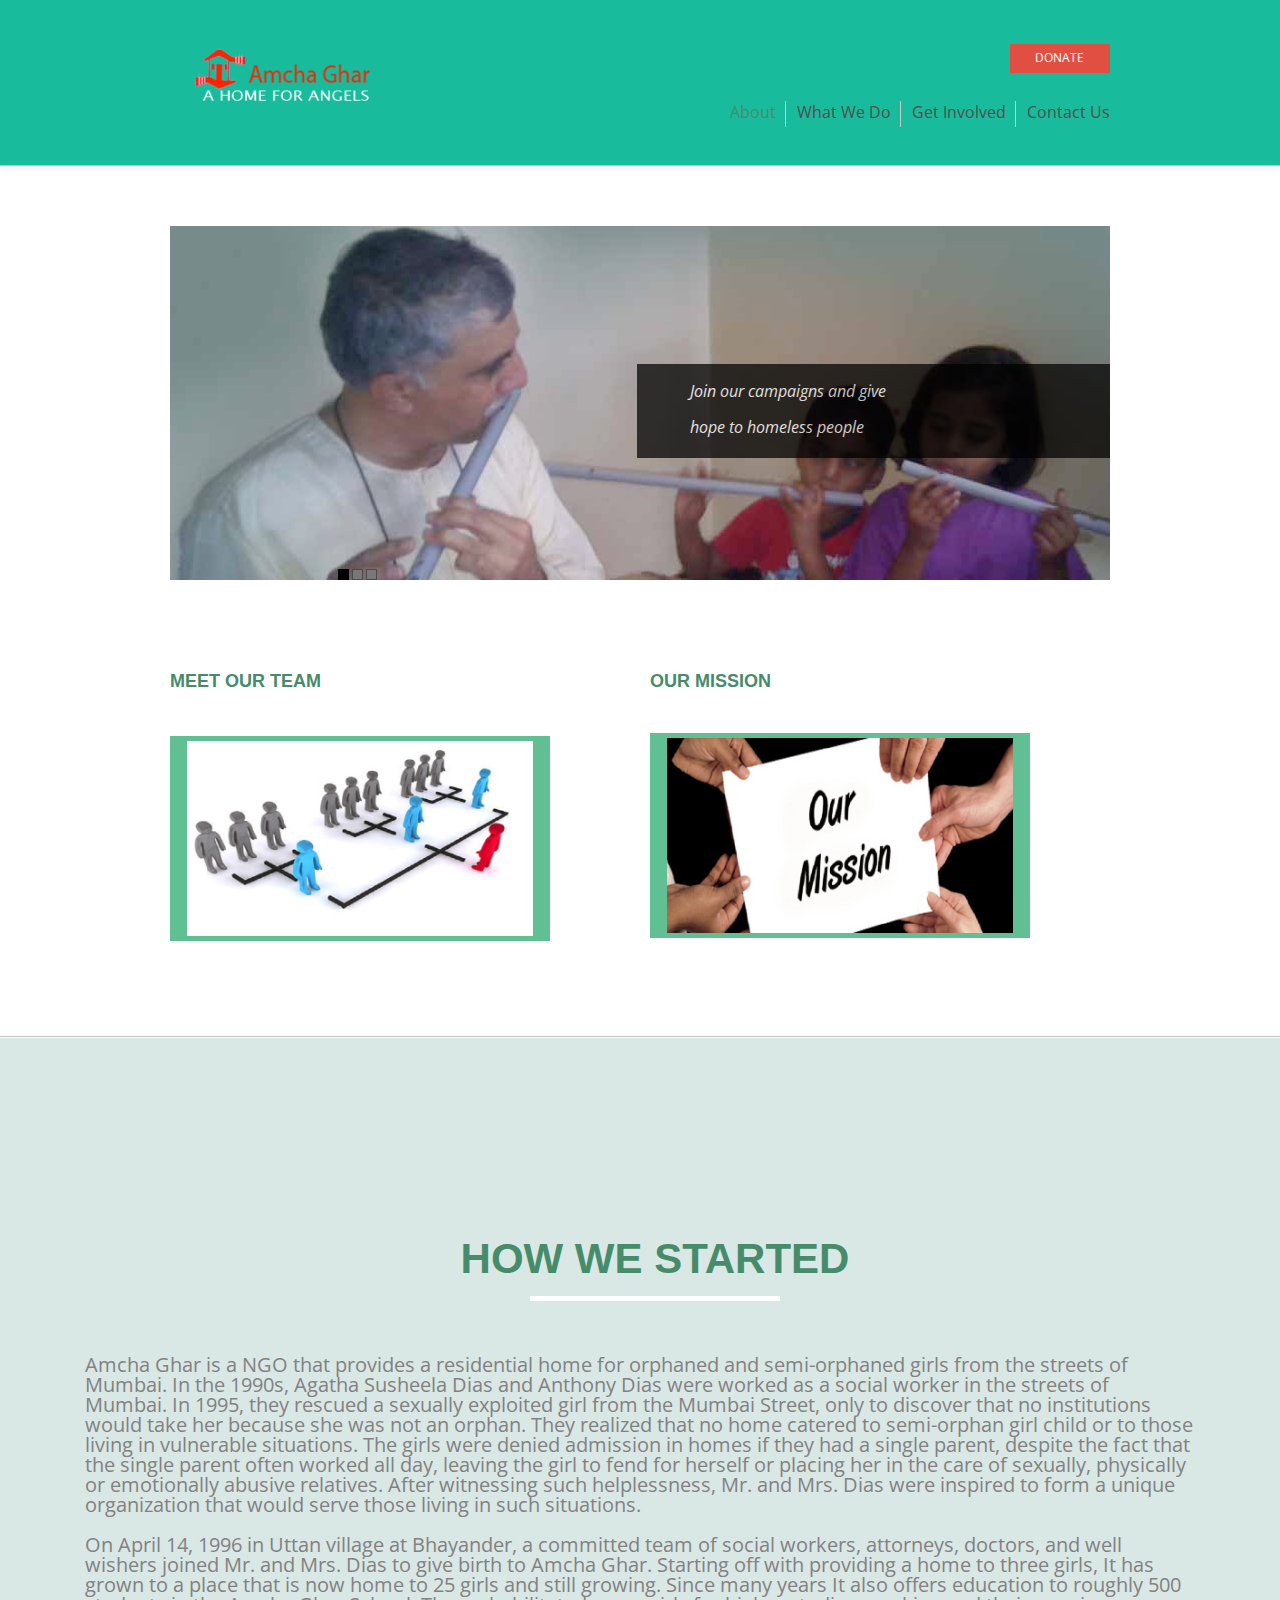
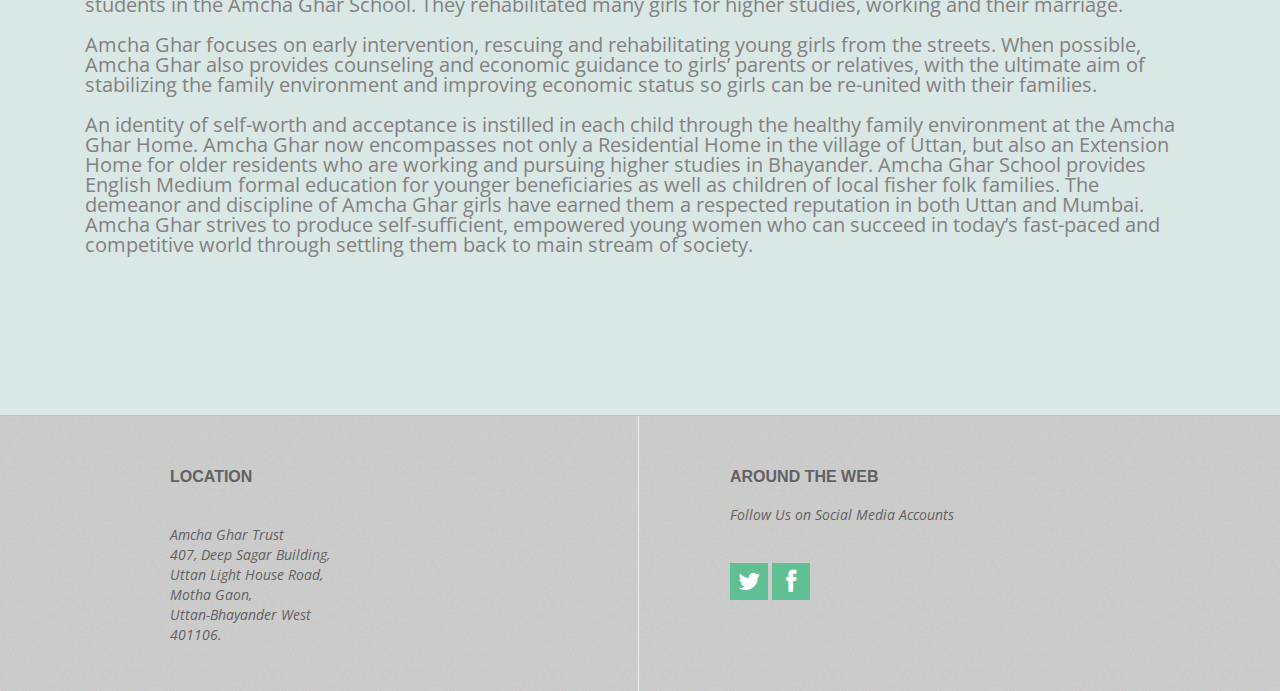
<file: site/index.html>
<!DOCTYPE html>
<html lang="en">
	<head>
	<title>Home</title>
	<meta charset="utf-8">
	<meta name = "format-detection" content = "telephone=no" />
	<link rel="icon" href="images/favicon.ico">
	<link rel="shortcut icon" href="images/favicon.ico" />
	<link rel="stylesheet" href="css/form.css">
	<link rel="stylesheet" href="css/thumbs.css">
	<link rel="stylesheet" href="css/slider.css">
	<link rel="stylesheet" href="css/style.css">
	<link rel="stylesheet" href="css/home.css">
	<script src="js/jquery.js"></script>
	<script src="js/jquery-migrate-1.2.1.js"></script>
	<script src="js/script.js"></script>
	<script src="js/superfish.js"></script>
	<script src="js/sForm.js"></script>
	<script src="js/jquery.ui.totop.js"></script>
	<script src="js/jquery.equalheights.js"></script>
	<script src="js/jquery.easing.1.3.js"></script>
	<script src="js/jquery.iosslider.min.js"></script>
	<script>
	$(document).ready(function(){
		$().UItoTop({ easingType: 'easeOutQuart' });
		});
	</script>
	
	</head>
	<body class="page1" id="top">
<!--==============================header=================================-->
		<header>
			<div class="container_12">
				<div class="grid_12">
					<h1>
						<a href="index.html">
							<img src="img/ag_weblogo.png" alt="Amcha Ghar">
						</a>
					</h1>
					<div class="menu_block ">
						<a href="index-3.html" class="donate">DONATE</a>
						<div class="clear"></div>
						<nav class="horizontal-nav full-width horizontalNav-notprocessed">
							<ul class="sf-menu">
								<li class="current"><a href="index.html">About</a></li>
								<li><a href="index-1.html">What We Do</a></li>
								
								<li><a href="index-3.html">Get Involved</a></li>
								<li><a href="index-4.html">Contact Us</a></li>
							</ul>
						</nav>
						<div class="clear"></div>
					</div>
				</div>
			</div>
		</header>
		<br><br><br>
		<div class="modal-body">
 <!--==============================Slider=================================-->                       
		
		<div class="fluidHeight container_12">
			<div class="sliderContainer">
				<div class="iosSlider">
					<div class="slider">
						<div class="item item1">
							<div class="inner">
								<div class="text1"><span>Join our campaigns and give <br>hope to homeless people</span></div>
							</div>
						</div>
						<div class="item item2">
							<div class="inner">
								<div class="text1"><span>Make the right choice! <br>Help those who are in need.</span></div>
							</div>
						</div>
						<div class="item item3">
							<div class="inner">
								<div class="text1"><span>Our mission is to engage more people in the fight <br> for better life of needy people</span></div>
							</div>
						</div>
					</div>
				</div>
				<div class="slideSelectors">
					<div class="item selected"></div>
					<div class="item"></div>
					<div class="item"></div>
				</div>
			</div>
		</div>
<!--==============================Content=================================-->
		
			<div class="container_12">
				<div class="grid_6">
					<h2>Meet Our Team</h2>
					<a href="team.html" class="btn">
					<img src="img/23.jpg" alt="" class="img_inner fleft"></a>
					
				</div>
				<div class="grid_5 prefix_1">
					<h2>Our Mission</h2>
					<div class="rel1"><a href="mission.html" class="btn">
						<img src="img/22.jpg" alt="" class="img_inner fleft"></a></div>
				</div>	
			</div>
			<div class="hor"></div>
			<section class="success" id="where">
			<div class="container" >
            <div class="row">
                <div  class="col-lg-12 text-center">
                    <h2  align="center"  >  How we started</h2>
                    <hr class="star-light">
                </div>
            </div>
            <div class="row">
              
<p><p>Amcha Ghar is a NGO that provides a residential home for orphaned and semi-orphaned girls from the streets of Mumbai. In the 1990s, Agatha Susheela Dias and Anthony 

Dias were worked as a social worker in the streets of Mumbai. In 1995, they rescued a sexually exploited girl from the Mumbai Street, only to discover that no 

institutions would take her because she was not an orphan. They realized that no home catered to semi-orphan girl child or to those living in vulnerable situations. 

The girls were denied admission in homes if they had a single parent, despite the fact that the single parent often worked all day, leaving the girl to fend for 

herself or placing her in the care of sexually, physically or emotionally abusive relatives. After witnessing such helplessness, Mr. and Mrs. Dias were inspired to 

form a unique organization that would serve those living in such situations.</p>

<p>On April 14, 1996 in Uttan village at Bhayander, a committed team of social workers, attorneys, doctors, and well wishers joined Mr. and Mrs. Dias to give birth to 

Amcha Ghar. Starting off with providing a home to three girls, It has grown to a place that is now home to 25 girls and still growing. Since many years It also offers 

education to roughly 500 students in the Amcha Ghar School. They rehabilitated many girls for higher studies, working and their marriage.</p>

<p>Amcha Ghar focuses on early intervention, rescuing and rehabilitating young girls from the streets. When possible, Amcha Ghar also provides counseling and economic 

guidance to girls’ parents or relatives, with the ultimate aim of stabilizing the family environment and improving economic status so girls can be re-united with their 

families. <p>

<p>An identity of self-worth and acceptance is instilled in each child through the healthy family environment at the Amcha Ghar Home. Amcha Ghar now encompasses not 

only a Residential Home in the village of Uttan, but also an Extension Home for older residents who are working and pursuing higher studies in Bhayander. Amcha Ghar 

School provides English Medium formal education for younger beneficiaries as well as children of local fisher folk families. The demeanor and discipline of Amcha Ghar 

girls have earned them a respected reputation in both Uttan and Mumbai. Amcha Ghar strives to produce self-sufficient, empowered young women who can succeed in today’s 

fast-paced and competitive world through settling them back to main stream of society.
</p><br></p>
            </div>
        </div></section>
		
                            
		</div>
		<div class="bottom_block">
			<div class="container_12">
				<div class="grid_4">
					<h3>Location</h3>
					<div class="text1"><br>Amcha Ghar Trust<br>
407,
Deep Sagar Building,<br>
Uttan Light House Road,<br>
Motha Gaon,<br>
Uttan-Bhayander West<br>
401106.<br>
</div>
				</div>
				<div class="grid_5 prefix_3">
					<h3>Around the Web</h3>
					<div class="text1">Follow Us on Social Media Accounts </div>
					
					<div class="socials">
						<a href="#"><div class="fa fa-twitter"></div></a>
						<a href="#"><div class="fa fa-facebook"></div></a>
						
					</div>
				</div>
                    
			</div>
		</div>
<!--==============================footer=================================-->
		
		
					
               
		
		<script src="js/jquery.hoverdir.js"></script>
		<script>
		$(document).ready(function() {
		 $('.iosSlider').iosSlider({
			desktopClickDrag: true,
			snapToChildren: true,
			navSlideSelector: '.sliderContainer .slideSelectors .item',
			onSlideComplete: slideComplete,
			onSliderLoaded: sliderLoaded,
			onSlideChange: slideChange,
			scrollbar: false,
			autoSlide: true,
			autoSlideTimer: 3300,
			infiniteSlider: true
		 });
		});
		function slideChange(args) {
		 $('.sliderContainer .slideSelectors .item').removeClass('selected');
		 $('.sliderContainer .slideSelectors .item:eq(' + (args.currentSlideNumber - 1) + ')').addClass('selected');
		}
		function slideComplete(args) {
		 if(!args.slideChanged) return false;
		 $(args.sliderObject).find('.text1, .text2').attr('style', '');
		 $(args.currentSlideObject).find('.text1').animate({
			right: '100px',
			opacity: '0.72'
		 }, 400, 'easeOutQuint');
		 $(args.currentSlideObject).find('.text2').delay(200).animate({
			right: '70px',
			opacity: '0.72'
		 }, 400, 'easeOutQuint');
		}
		function sliderLoaded(args) {
		 $(args.sliderObject).find('.text1, .text2').attr('style', '');
		 $(args.currentSlideObject).find('.text1').animate({
			right: '100px',
			opacity: '0.72'
		 }, 400, 'easeOutQuint');
		 $(args.currentSlideObject).find('.text2').delay(200).animate({
			right: '70px',
			opacity: '0.72'
		 }, 400, 'easeOutQuint');
		 slideChange(args);
		}
		$(function() {
				$(' #da-thumbs > li ').each( function() { $(this).hoverdir(); } );
			});
		</script>
	</body>
</html>
</file>
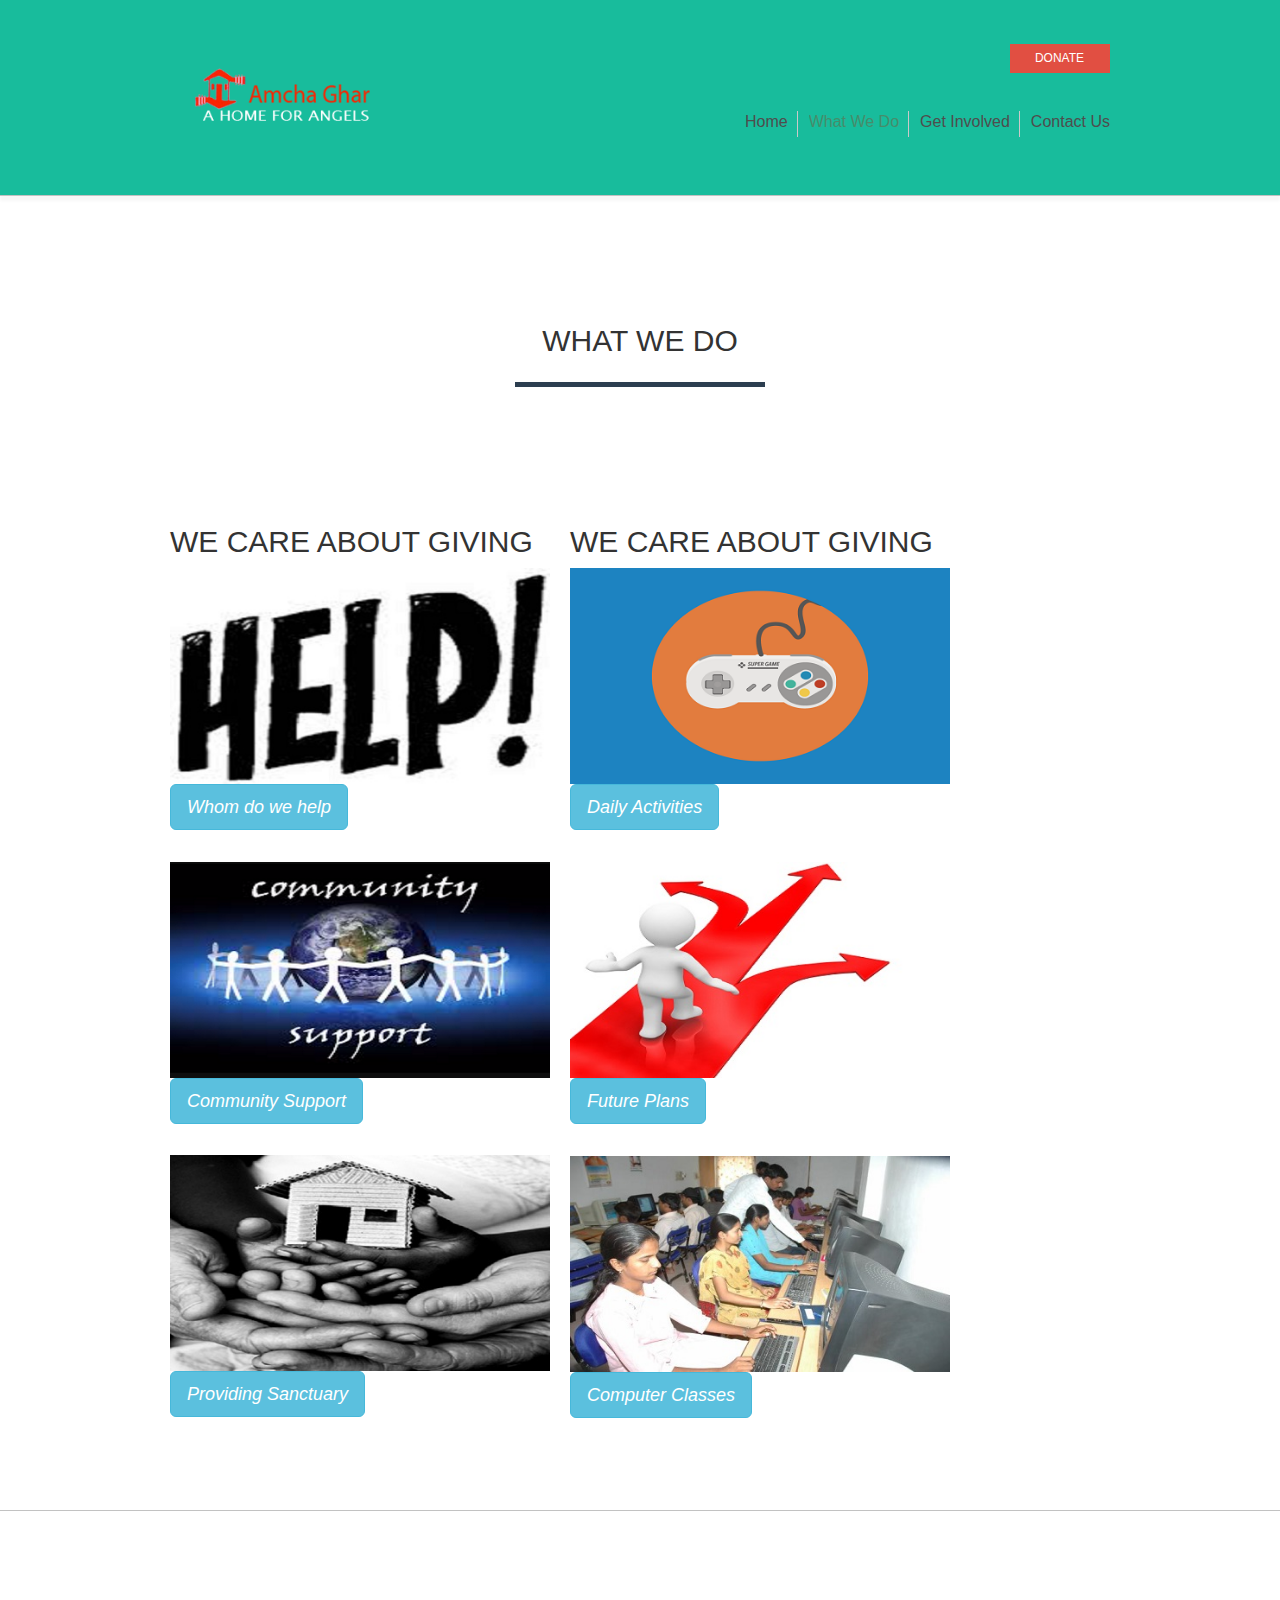
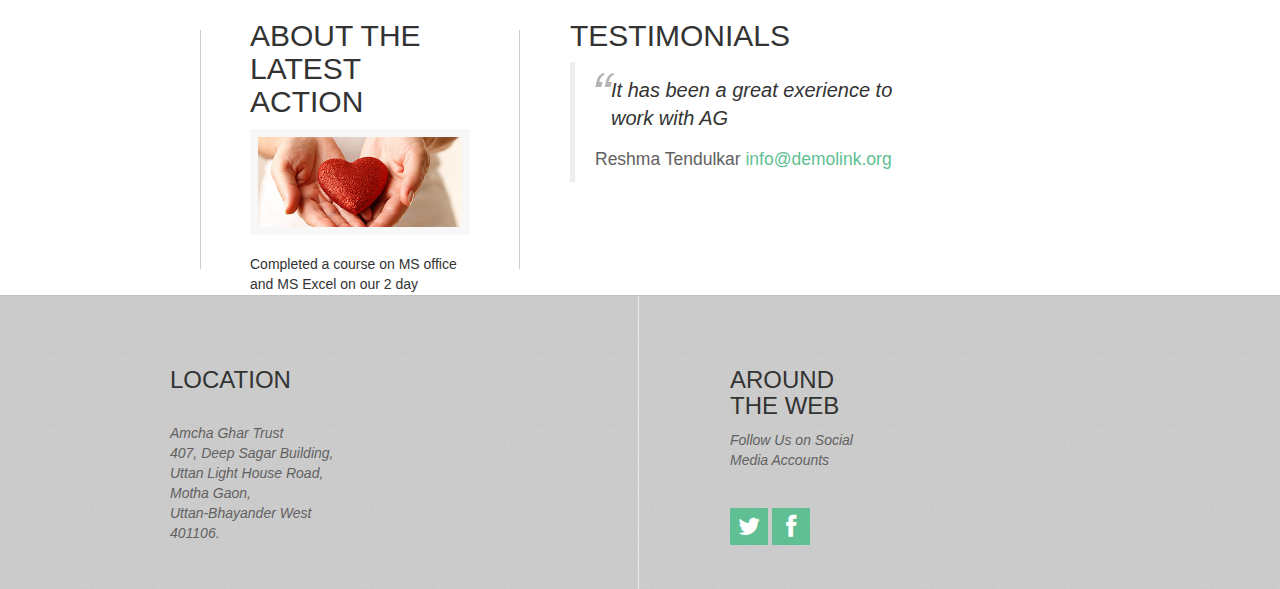
<file: site/index-1.html>
<!DOCTYPE html>
<html lang="en">
	<head>
		<title>What We Do</title>
		<meta charset="utf-8">
		<meta name = "format-detection" content = "telephone=no" />
		<link rel="icon" href="images/favicon.ico">
		<link rel="shortcut icon" href="images/favicon.ico" />
		<link rel="stylesheet" href="css/form.css">
		<link rel="stylesheet" href="css/style.css">
		<link rel="stylesheet" href="css/home.css">
		<script src="js/jquery.js"></script>
		<script src="js/jquery-migrate-1.2.1.js"></script>
		<script src="js/script.js"></script>
		<script src="js/superfish.js"></script>
		<script src="js/sForm.js"></script>
		<script src="js/jquery.ui.totop.js"></script>
		<link rel="stylesheet" href="http://maxcdn.bootstrapcdn.com/bootstrap/3.3.6/css/bootstrap.min.css">
  <script src="https://ajax.googleapis.com/ajax/libs/jquery/1.12.0/jquery.min.js"></script>
  <script src="http://maxcdn.bootstrapcdn.com/bootstrap/3.3.6/js/bootstrap.min.js"></script>
		<script src="js/jquery.equalheights.js"></script>
		<script src="js/jquery.easing.1.3.js"></script>
		<script>
		$(document).ready(function(){
			$().UItoTop({ easingType: 'easeOutQuart' });
			});
		</script>

</style>
		</head>
	<body class="" id="top">
<!--==============================header=================================-->
		<header>
			<div class="container_12">
				<div class="grid_12">
					<h1>
						<a href="index.html">
							<img src="img/ag_weblogo.png" alt="Amcha Ghar">
						</a>
					</h1>
					<div class="menu_block">
						<a href="index-3.html" class="donate">DONATE</a>
						<div class="clear"></div>
						<nav class="horizontal-nav full-width horizontalNav-notprocessed">
							<ul class="sf-menu">
								<li><a href="index.html">Home</a></li>
								<li class="current"><a href="index-1.html">What We Do</a></li>
								
								<li><a href="index-3.html">Get Involved</a></li>
								<li><a href="index-4.html">Contact Us</a></li>
							</ul>
						</nav>
						<div class="clear"></div>
					</div>
				</div>
			</div>
		</header>
<!--==============================Content=================================-->
<br>
<div class="col-lg-12 text-center">
                    <h2>What We Do</h2>
                    <hr class="star-primary">
                </div>
				<br>


  
		
			<div class="container_12">
				<div class="grid_6">
					<h2>We Care About Giving</h2>
					<img src="img/24.jpg" class="img-responsive" alt="">
  <button type="button" class="btn btn-info btn-lg" data-toggle="modal" data-target="#myModal1">
  
                   
                                <i >Whom do we help</i>
                            
					
  
  </button>

  <!-- Modal -->
  <div class="modal fade" id="myModal1" role="dialog">
    <div class="modal-dialog modal-lg">
      <div class="modal-content">
        
        <div class="modal-body">
		<align= "justify">
          <h2>Whom We Help</h2>
                            <hr class="star-primary">
                            <img src="img/24.jpg" class="img-responsive img-centered" alt="">
                            <p><p>
							Amcha Ghar accepts orphaned, semi-orphaned, neglected and abandoned girls. We work with rejected children, orphans who do not know their origin, children of commercial sex workers, children abused by their relatives, children who have witnessed the suicide of family members, and children deserted due to poverty and hardship. Some girls’ parents have contracted HIV/AIDS and are unable to care for them, although the girls themselves do not have HIV.<br>
</p><p>
Some were sold to brothels in other states, expected to suffer the pain in silence; others resorted to glue-sniffing to escape daily physical and emotional duress. These children are often found in unhygienic conditions on streets and beaches, or in parks, parking lots, or slums.<br>
</p><p>
Girls generally come to Amcha Ghar after five years of age, although exceptions are made for emergencies. We provide a safe, loving environment to support their growth until they have completed their education and/or vocational training and can provide for themselves as successful adult women.<br>

							</p></p>
                            
                            <button type="button" class="btn btn-default" data-dismiss="modal"><i class="fa fa-times"></i> Close</button>
							</align>
                        </div>
                    </div>
                </div>
            </div>
					<div class="clear cl1"></div>
					<img src="img/25.png" class="img-responsive" alt="">
  <button type="button" class="btn btn-info btn-lg" data-toggle="modal" data-target="#myModal3">
  
                   
                                <i >Community Support</i>
                            
					
  
  </button>

  <!-- Modal -->
  <div class="modal fade" id="myModal3" role="dialog">
    <div class="modal-dialog modal-lg">
      <div class="modal-content">
        
        <div class="modal-body">
		<align ="justify">
                            <h2>Community Support</h2>
                            <hr class="star-primary">
                            <img src="img/25.png" class="img-responsive img-centered" alt="">
                            <p>Amcha Ghar actively works with a broad range of NGO’s and institutions on a local, national, and International level. We receive referrals of residents from CWC (child welfare committee). In addition, we work through a variety of media channels and national/international forums to raise awareness of the problems faced by vulnerable female children.<br>

On a local Uttan community level, there are 800 students currently enrolled in Amcha Ghar School of which most are children from fisher folk families.<br>

 
<ul>
Well supported by
<li>
 Ankur
</li>
<li>
 Mahesh Tutorial
</li>
<li>
 Child Help Foundation
</li>
<li>
 Association Kamathipura
</li>
<li>
 Support Didi Project
</li>
<li>
 Garwar house
</li>
<li>
 The Bridge charitable trust
</li>
<li>
 Other individual well-wishers.
</li>
</ul>						<br></p>
                            <button type="button" class="btn btn-default" data-dismiss="modal"><i class="fa fa-times"></i> Close</button>
							</align>
                        </div>
                    </div>
                </div>
            </div>
					<div class="clear cl2"></div>
					<img src="img/26.jpg " class="img-responsive" alt="">
  <button type="button" class="btn btn-info btn-lg" data-toggle="modal" data-target="#myModal0">
  
                   
                                <i >Providing Sanctuary</i>
                            
					
  
  </button>

  <!-- Modal -->
  <div class="modal fade" id="myModal0" role="dialog">
    <div class="modal-dialog modal-lg">
      <div class="modal-content">
        
        <div class="modal-body">
		<align= justify>
          <h2>Providing Sanctuary</h2>
                            <hr class="star-primary">
                            <img src="img/26.jpg" class="img-responsive img-centered" alt="">
                            <p>For the majority of street children, street life seems to them to be their only means of survival. As girls, they are exposed to pimps, violence, sexual abuse and communities that despise them through lack of understanding of their experiences and reasons for coming to the streets.
							</p><p>
							<br>

Rescuing children from the dangerous environment of the streets and offering them access to a safe environment is only the first step on the long road to recovery, but it is nonetheless a crucial one.</p><p><br>

Through our dedicated team of field social workers and well wishers, including the Mumbai police, we offer children wishing to make a break from street life the opportunity to do so. At the ‘Home’, the staff undertakes the identification and rehabilitation process of each child in order to understand and address their individual needs.</p><p><br>

We offer family counseling and parental job placement assistance, with the ultimate aim of strengthening the families so that girls can be reunited with their parents.
<br></p>
                
                            
                            <button type="button" class="btn btn-default" data-dismiss="modal"><i class="fa fa-times"></i> Close</button>
							</align>
                        </div>
                    </div>
                </div>
            </div>
					<div class="clear cl1"></div>
				</div>
				
				
				
				
				<div class="grid_6">
				<h2>We Care About Giving</h2>
					<img src="img/27.png" class="img-responsive" alt="">
  <button type="button" class="btn btn-info btn-lg" data-toggle="modal" data-target="#myModal2">
  
                   
                                <i >Daily Activities</i>
                            
					
  
  </button>

  <!-- Modal -->
  <div class="modal fade" id="myModal2" role="dialog">
    <div class="modal-dialog modal-lg">
      <div class="modal-content">
        
        <div class="modal-body">
		<align= justify>
          <h2>Daily Activities</h2>
                            <hr class="star-primary">
                            <img src="img/27.png" class="img-responsive img-centered" alt="">
                            <p><ul>
							The Main Activities at Amcha Ghar Are
<br>
• Structured daily routine for children:
<li>
 Nursery to Senior kindergarten.: get up at 7am, breakfast, classes at Amcha Ghar School from 8:30-11:30am, lunch, nap, tuition from 3-5 pm<,li><li>
 1st to 4th Standard: get up at 7am, breakfast, tuition from 9-11am, lunch, classes at Amcha Ghar School from 12:30-5:30pm</li><li>
 5th to 10th Standard: get up at 5am, breakfast, classes at Amcha Ghar School from 7-1pm, lunch and rest, tuition from 3-5 pm</li><li>
 Group evening routine: tuition from 6:30-8:30pm, evening prayers, dinner, and night prayers. Thereafter children may finish studying or go directly to bed by 10.30pm.
</li></ul> 
<br>
<ul>
<li>
 Nutritious meals, including daily breakfast, lunch, evening snacks, and dinner.</li><li>
 Hygienic washing facilities for the children and their clothing.</li><li>
 Formal English Medium School.</li><li>
 On-site skills training in computer technology, sewing, music, etc.</li><li>
 Skills training placements in the community with local tradesmen.</li><li>
 Life skills lessons on HIV/AIDS, first aid, relationships, personality development.</li><li>
 Group and individual counseling.</li><li>
 Sports and other recreational activities.</li><li>
 Birthday celebrations: all the girls make a card for the birthday girl and sing for her before having cake. Each girl is given a new dress on her birthday. For those children who do not have living parents or relatives, a trustee brings cake and a dress.</li><li>
 Celebration of all feasts.</li><li>
 Monthly medical check-up and monitoring of height, weight and BMI.</li><li>
 Beyond meeting the children’s physical needs, we aim to stimulate their desire to learn and help them find a Home “without walls.”</li>

	<ul>						</p>
                            
                            <button type="button" class="btn btn-default" data-dismiss="modal"><i class="fa fa-times"></i> Close</button>
							</align>
                        </div>
                    </div>
                </div>
            </div>
			<div class="clear cl1"></div>
			<img src="img/28.jpg" class="img-responsive" alt="">
  <button type="button" class="btn btn-info btn-lg" data-toggle="modal" data-target="#myModal1">
  
                   
                                <i >Future Plans</i>
                            
					
  
  </button>

  <!-- Modal -->
  <div class="modal fade" id="myModal1" role="dialog">
    <div class="modal-dialog modal-lg">
      <div class="modal-content">
        
        <div class="modal-body">
		<align= "justify">
          <h2>Future Plans</h2>
                            <hr class="star-primary">
                            <img src="img/28.jpg" class="img-responsive img-centered" alt="">
                            <p><p>
							>Amcha Ghar School
<br>
The local community is very happy with our school. We offer classes up to 10th standard with professional teachers. As our standards increase, so does our number of students. It is becoming more difficult everyday to house our students. Our school goals for near future.
<br>
<ul>
<li>
 Find funding to construct a new classrooms & development</li><li>
 Implement school bus service</li><li>
 Start scholarship programme to fund college tuition for pupils who graduate 10th standard.</li>
</ul>
<br>
If we can reach these goals, we can offer near-free/subsidies education to over a thousand students!
<br>
Amcha Ghar Home
<br><ul>
<li>
 Find patrons for scholarships for college education of the girls.</li><li>
 Purchase land for development & expansion of our Home.</li><li>
 Sponsorship for higher education.</li><li>
 Our own premises for 18+ girls.</li></p></p>
                            
                            <button type="button" class="btn btn-default" data-dismiss="modal"><i class="fa fa-times"></i> Close</button>
							</align>
                        </div>
                    </div>
                </div>
            </div>
			
			<div class="clear cl1"></div>
			<img src="img/29.jpg" class="img-responsive" alt="">
  <button type="button" class="btn btn-info btn-lg" data-toggle="modal" data-target="#myModal111">
  
                   
                                <i >Computer Classes</i>
                            
					
  
  </button>

  <!-- Modal -->
  <div class="modal fade" id="myModal111" role="dialog">
    <div class="modal-dialog modal-lg">
      <div class="modal-content">
        
        <div class="modal-body">
		<align= "justify">
          <h2>Computer Classes</h2>
                            <hr class="star-primary">
                            <img src="img/29.jpg" class="img-responsive img-centered" alt="">
                            <p><p>
							<p>In today’s world having sound knowledge of computers and different computer software courses has become increasingly important. If you are looking for success and growth in your career, having proper computer training is a must.</p>
<br><p>
Starting up from the very basics and gradually building to advanced levels. our computer training courses are designed in such a way that learning becomes fun and simple. Our computer software modules are designed to help work your way through all the exercises and examples and gain enough proficiency in your chosen computer course.<br></p>

							</p></p>
                            
                            <button type="button" class="btn btn-default" data-dismiss="modal"><i class="fa fa-times"></i> Close</button>
							</align>
                        </div>
                    </div>
                </div>
            </div>
					
				</div>
			</div>
			<div class="hor hr1"></div>
			
			
			
			
			
			<div class="container_12">
				
				<div class="grid_6 prefix_1 suffix_1 ver maxheight">
					<h2>About the Latest Action</h2>
					<div class="block1">
						<img src="images/page2_img4.jpg" alt="">
						Completed a course on MS office and MS Excel on our 2 day Computer class event
					</div>
				</div>
				<div class="grid_6 maxheight">
					<h2>Testimonials</h2>
					<blockquote class="bq2">
						<p>It has been a great exerience to work with AG</p>
						<div class="bq_bot">Reshma Tendulkar <a href="#" class="col1">info@demolink.org</a></div>
					
				</div>
			</div>
		</div>
		<div class="bottom_block">
			<div class="container_12">
				<div class="grid_4">
					<h3>Location</h3>
					<div class="text1"><br>Amcha Ghar Trust<br>
407,
Deep Sagar Building,<br>
Uttan Light House Road,<br>
Motha Gaon,<br>
Uttan-Bhayander West<br>
401106.<br>
</div>
				</div>
				<div class="grid_5 prefix_3">
					<h3>Around the Web</h3>
					<div class="text1">Follow Us on Social Media Accounts </div>
					
					<div class="socials">
						<a href="#"><div class="fa fa-twitter"></div></a>
						<a href="#"><div class="fa fa-facebook"></div></a>
						
					</div>
				</div>
                    
			</div>
		</div>
<!--==============================footer=================================-->
		<script>
// Get the mod
var mod = document.getElementById('mymod');

// Get the button that opens the mod
var btn = document.getElementById("myBtn");

// Get the <span> element that closes the mod
var span = document.getElementsByClassName("close")[0];

// When the user clicks the button, open the mod 
btn.onclick = function() {
    mod.style.display = "block";
}

// When the user clicks on <span> (x), close the mod
span.onclick = function() {
    mod.style.display = "none";
}

// When the user clicks anywhere outside of the mod, close it
window.onclick = function(event) {
    if (event.target == mod) {
        mod.style.display = "none";
    }
}
</script>
	</body>
</html>
</file>
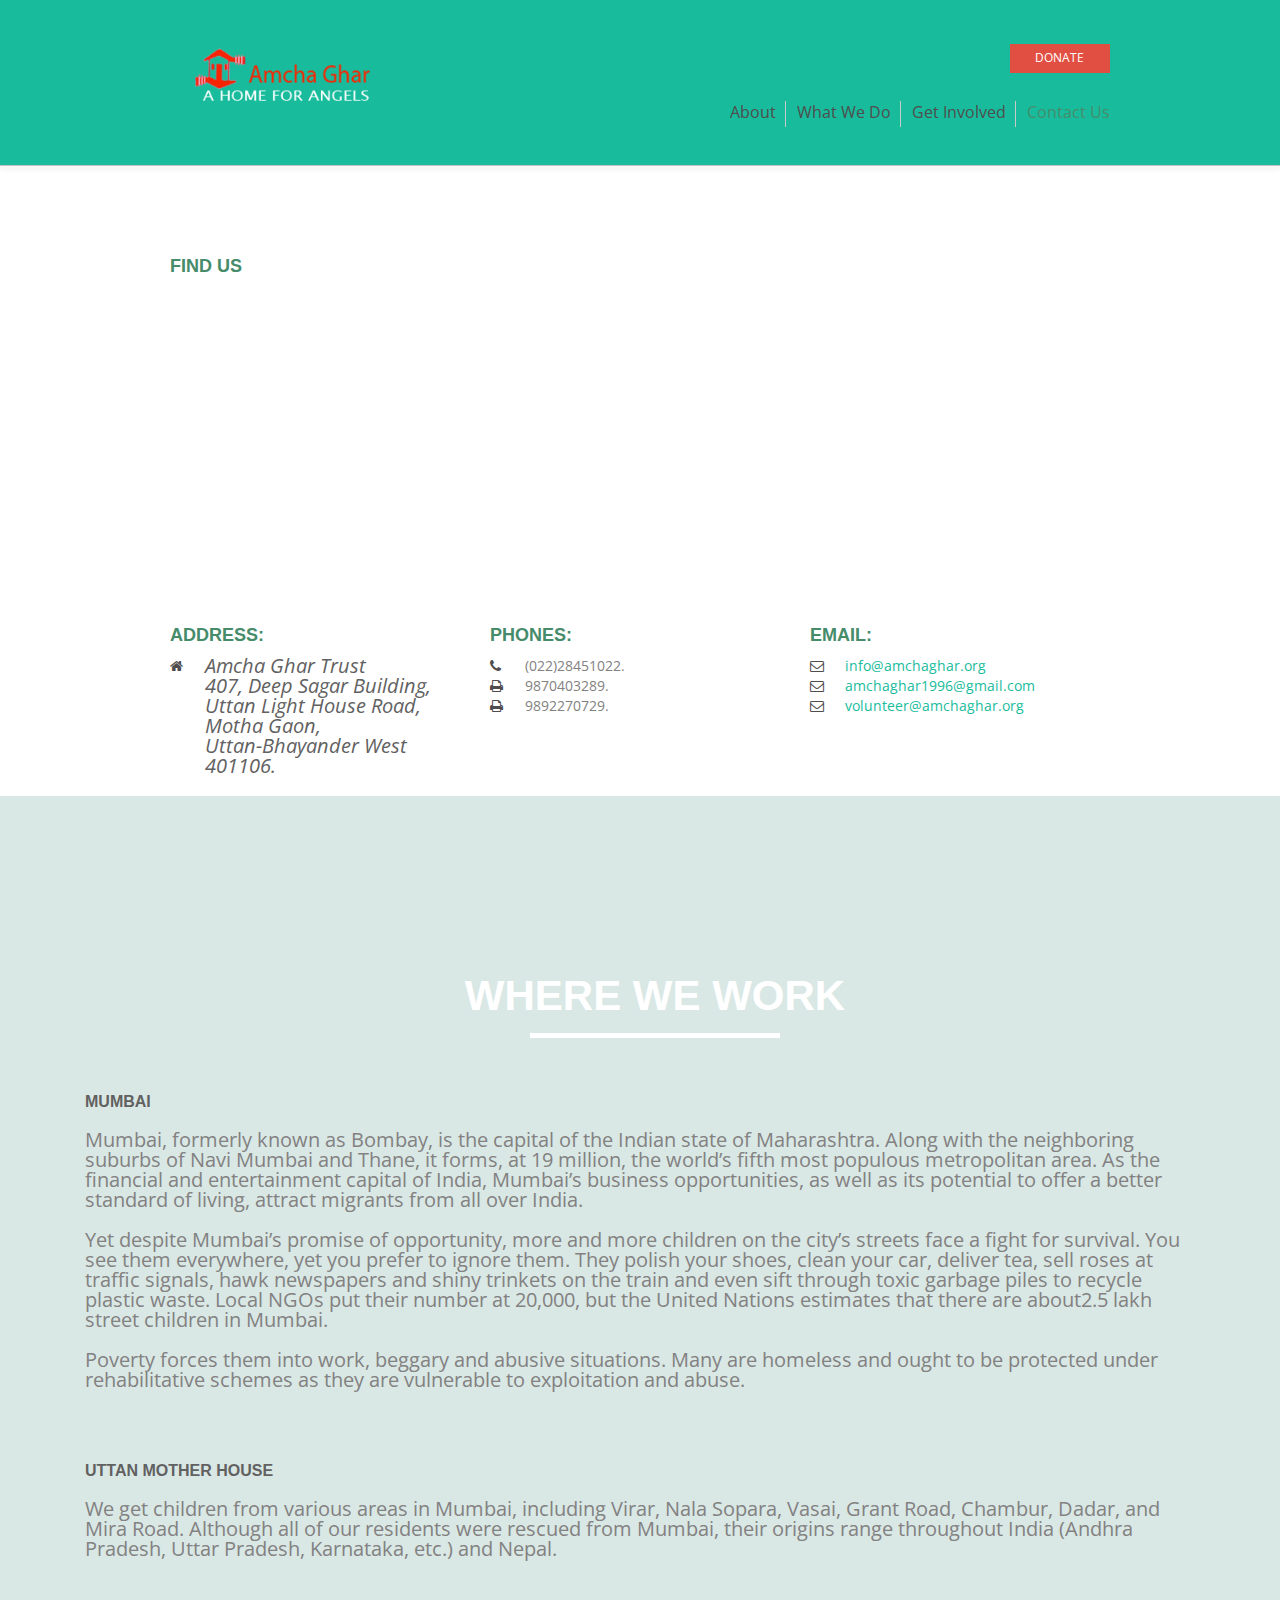
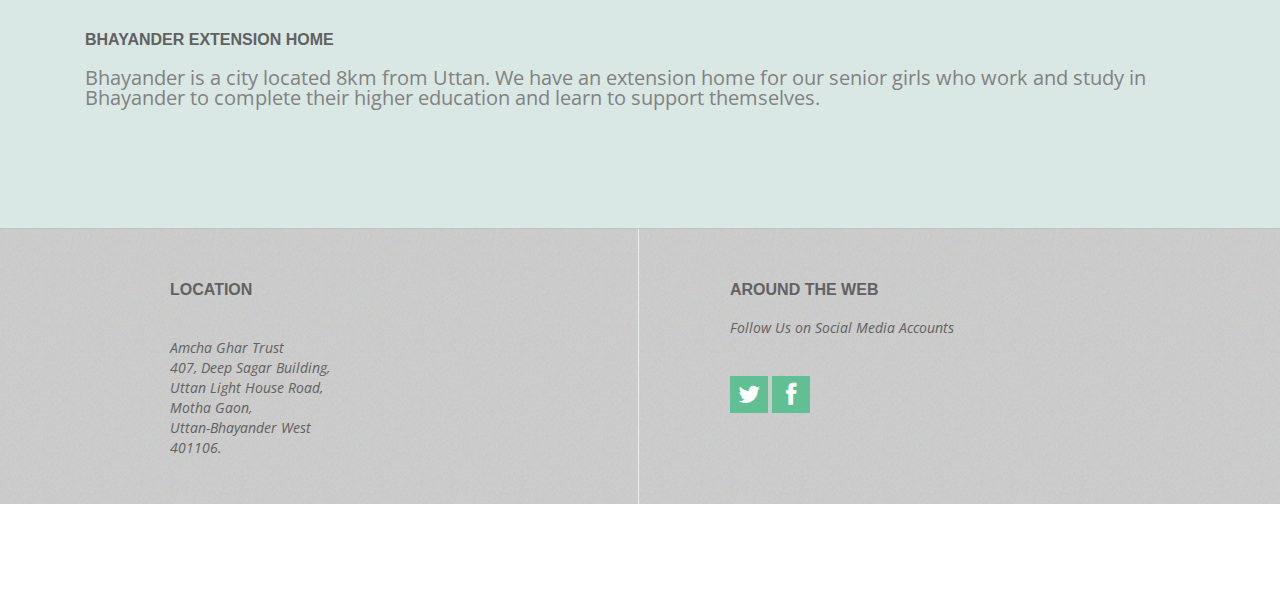
<file: site/index-4.html>
<!DOCTYPE html>
<html lang="en">
	<head>
		<title>Contacts</title>
		<meta charset="utf-8">
		<meta name = "format-detection" content = "telephone=no" />
		<link rel="icon" href="images/favicon.ico">
		<link rel="shortcut icon" href="images/favicon.ico" />
		<link rel="stylesheet" href="css/form.css">
		<link rel="stylesheet" href="css/style.css">
		<link rel="stylesheet" href="css/home.css">
		<script src="js/jquery.js"></script>
		<script src="js/jquery-migrate-1.2.1.js"></script>
		<script src="js/script.js"></script>
		<script src="js/superfish.js"></script>
		<script src="js/sForm.js"></script>
		<script src="js/TMForm.js"></script>
		<script src="js/jquery.ui.totop.js"></script>
		<script src="js/jquery.equalheights.js"></script>
		<script src="js/jquery.easing.1.3.js"></script>
		<script>
		$(document).ready(function(){
			$().UItoTop({ easingType: 'easeOutQuart' });
			});
		</script>
		
	</head>
	<body class="" id="top">
<!--==============================header=================================-->
		<header>
			<div class="container_12">
				<div class="grid_12">
					<h1>
						<a href="index.html">
							<img src="img/ag_weblogo.png" alt="Amcha Ghar">
						</a>
					</h1>
					<div class="menu_block">
						<a href="index-3.html" class="donate">DONATE</a>
						<div class="clear"></div>
						<nav class="horizontal-nav full-width horizontalNav-notprocessed">
							<ul class="sf-menu">
								<li><a href="index.html">About</a></li>
								<li><a href="index-1.html">What We Do</a></li>
								
								<li><a href="index-3.html">Get Involved</a></li>
								<li class="current"><a href="index-4.html">Contact Us</a></li>
							</ul>
						</nav>
						<div class="clear"></div>
					</div>
				</div>
			</div>
		</header>
<!--==============================Content=================================-->
		
			<div class="container_12">
				<div class="grid_12">
					<h2>Find Us</h2>
					<div class="map">
						<figure class="">
							<iframe src="https://www.google.com/maps/embed?pb=!1m18!1m12!1m3!1d1883.0518287788825!2d72.78107210796794!3d19.2778579285587!2m3!1f0!2f0!3f0!3m2!1i1024!2i768!4f13.1!3m3!1m2!1s0x3be7b240a6352501%3A0xd8cbca7548e1e662!2sAmcha+Ghar!5e0!3m2!1sen!2sin!4v1460384479339" width="600" height="450" frameborder="0" style="border:0" allowfullscreen></iframe>
						</figure>
						<div class="grid_4 alpha">
							<h2>Address:</h2>
							<address>
								<span class="fa fa-home"></span>
<div class="text1"><p>Amcha Ghar Trust<br>
407,
Deep Sagar Building,<br>
Uttan Light House Road,<br>
Motha Gaon,<br>
Uttan-Bhayander West<br>
401106.<br>
</p></div>
							</address>
						</div>
						<div class="grid_4">
							<h2>Phones:</h2>
							<div class="m_phone">
								<div class="fa fa-phone"></div>
								(022)28451022.
							</div>
							<div class="m_phone">
								<div class="fa fa-print"></div>
								9870403289.
							</div>
							<div class="m_phone">
								<div class="fa fa-print"></div>
								9892270729.
							</div>
						</div>
						<div class="grid_4 omega">
							<h2>Email:</h2>
							  
							  
							<a href="#"><span class="fa fa-envelope-o"></span>info@amchaghar.org</a>
							<a href="#"><span class="fa fa-envelope-o"></span>amchaghar1996@gmail.com</a>
							<a href="#"><span class="fa fa-envelope-o"></span> volunteer@amchaghar.org</a>
						</div>
						<div class="clear"></div>
					</div>
					
				</div>
			</div>
			
			<section class="success" id="where">
        <div class="container" >
            <div class="row">
                <div  class="col-lg-12 text-center">
                    <h2  align="center" style="color:white;">  Where We Work</h2>
                    <hr class="star-light">
                </div>
            </div>
            <div class="row">
              
<h3>Mumbai</h3>
<p>
Mumbai, formerly known as Bombay, is the capital of the Indian state of Maharashtra. Along with the neighboring suburbs of Navi Mumbai and Thane, it forms, at 19 

million, the world’s fifth most populous metropolitan area. As the financial and entertainment capital of India, Mumbai’s business opportunities, as well as its 

potential to offer a better standard of living, attract migrants from all over India.
</p><p>
Yet despite Mumbai’s promise of opportunity, more and more children on the city’s streets face a fight for survival. You see them everywhere, yet you prefer to ignore 

them. They polish your shoes, clean your car, deliver tea, sell roses at traffic signals, hawk newspapers and shiny trinkets on the train and even sift through toxic 

garbage piles to recycle plastic waste. Local NGOs put their number at 20,000, but the United Nations estimates that there are about2.5 lakh street children in Mumbai. 
</p><p>
Poverty forces them into work, beggary and abusive situations. Many are homeless and ought to be protected under rehabilitative schemes as they are vulnerable to 

exploitation and abuse.
</p><h3>
Uttan Mother House
</h3><p>
We get children from various areas in Mumbai, including Virar, Nala Sopara, Vasai, Grant Road, Chambur, Dadar, and Mira Road. Although all of our residents were 

rescued from Mumbai, their origins range throughout India (Andhra Pradesh, Uttar Pradesh, Karnataka, etc.) and Nepal.
</p><h3>
Bhayander Extension Home
</h3><p>
Bhayander is a city located 8km from Uttan. We have an extension home for our senior girls who work and study in Bhayander to complete their higher education and learn 

to support themselves.
</p>
            </div>
        </div>
		
		
    </section>
		
				<div class="bottom_block">
			<div class="container_12">
				<div class="grid_4">
					<h3>Location</h3>
					<div class="text1"><br>Amcha Ghar Trust<br>
407,
Deep Sagar Building,<br>
Uttan Light House Road,<br>
Motha Gaon,<br>
Uttan-Bhayander West<br>
401106.<br>
</div>
				</div>
				<div class="grid_5 prefix_3">
					<h3>Around the Web</h3>
					<div class="text1">Follow Us on Social Media Accounts </div>
					
					<div class="socials">
						<a href="#"><div class="fa fa-twitter"></div></a>
						<a href="#"><div class="fa fa-facebook"></div></a>
						
					</div>
				</div>
                    
			</div>
		</div>
<!--==============================footer=================================-->
		<footer>
			
		</footer>
	</body>
</html>
</file>
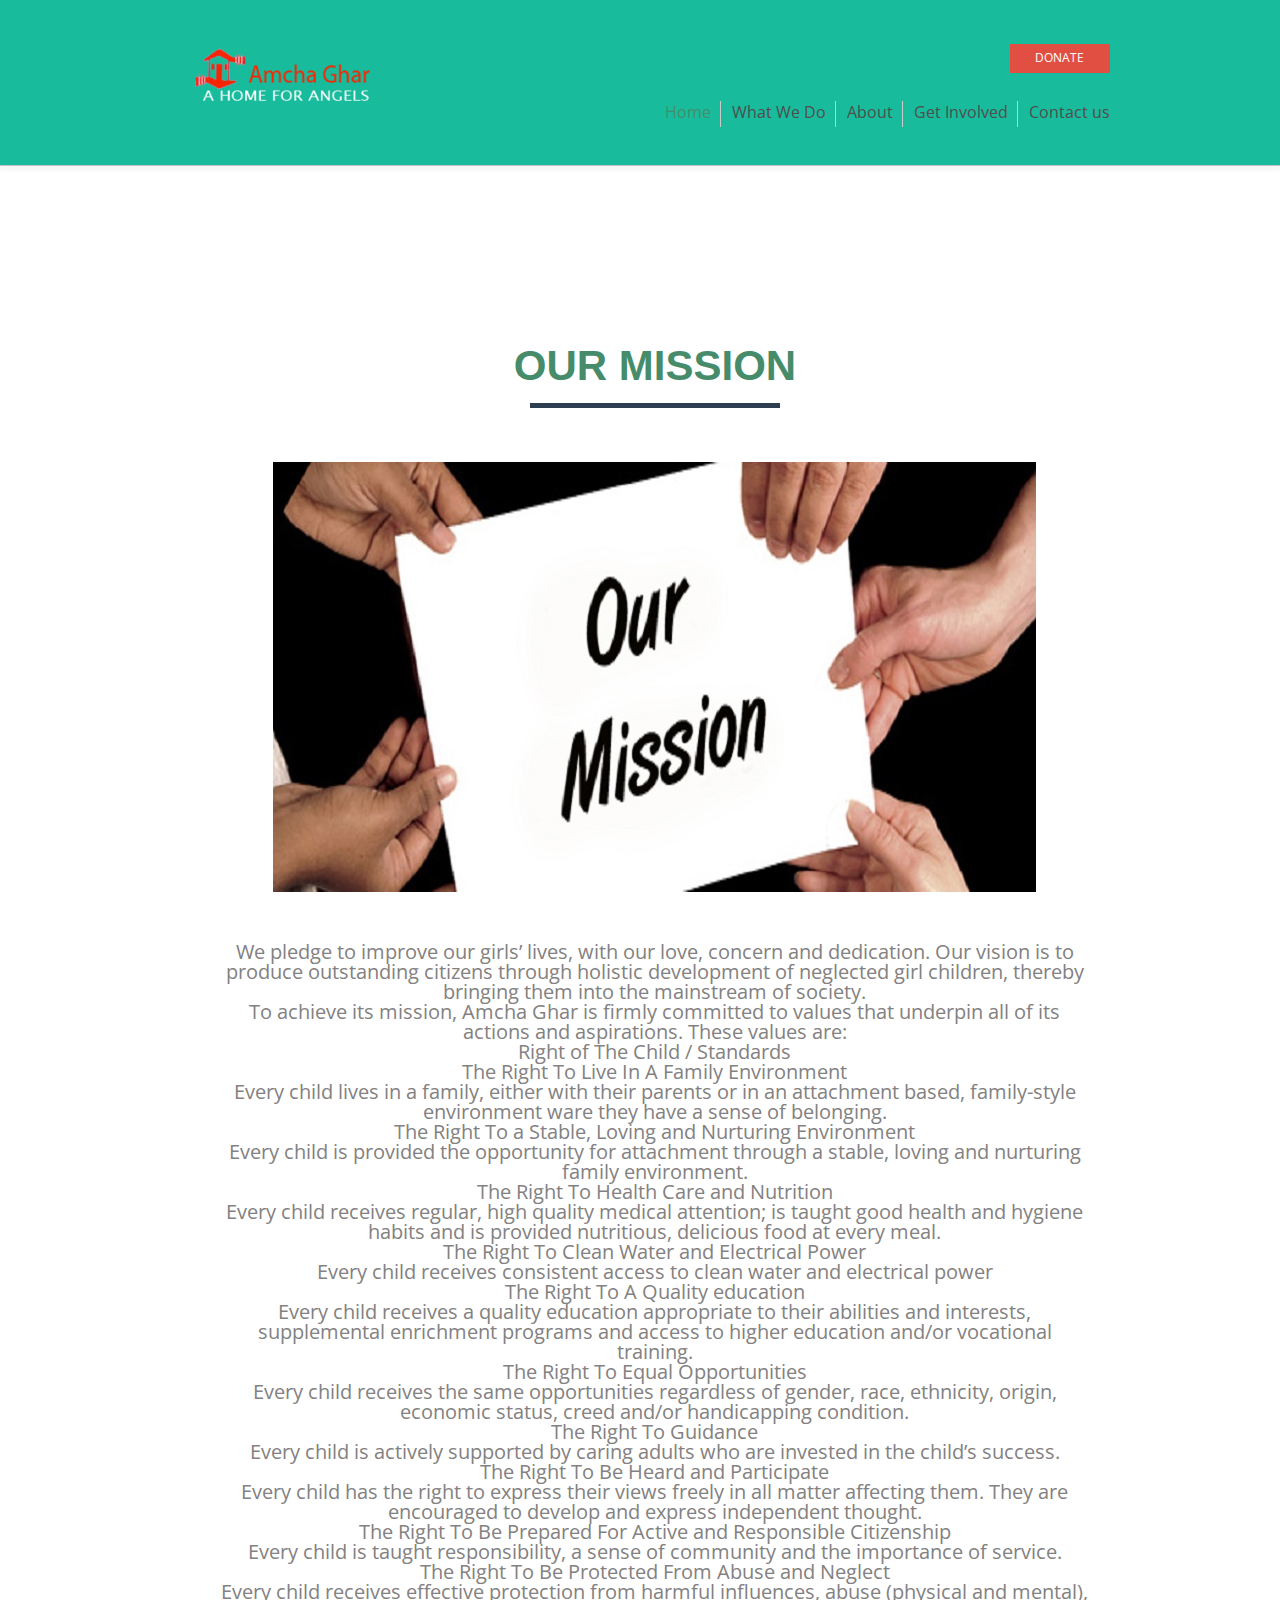
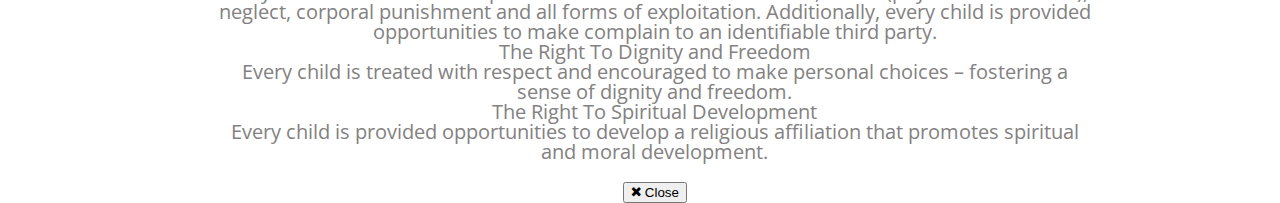
<file: site/mission.html>
<!DOCTYPE html>
<html lang="en">
	<head>
	<title>Home</title>
	<meta charset="utf-8">
	<meta name = "format-detection" content = "telephone=no" />
	<link rel="icon" href="images/favicon.ico">
	<link rel="shortcut icon" href="images/favicon.ico" />
	<link rel="stylesheet" href="css/form.css">
	<link rel="stylesheet" href="css/thumbs.css">
	<link rel="stylesheet" href="css/slider.css">
	<link rel="stylesheet" href="css/style.css">
	<link rel="stylesheet" href="css/home.css">
	<script src="js/jquery.js"></script>
	<script src="js/jquery-migrate-1.2.1.js"></script>
	<script src="js/script.js"></script>
	<script src="js/superfish.js"></script>
	<script src="js/sForm.js"></script>
	<script src="js/jquery.ui.totop.js"></script>
	<script src="js/jquery.equalheights.js"></script>
	<script src="js/jquery.easing.1.3.js"></script>
	<script src="js/jquery.iosslider.min.js"></script>
	<script>
	$(document).ready(function(){
		$().UItoTop({ easingType: 'easeOutQuart' });
		});
	</script>
	
	</head>

<body >
<header>
			<div class="container_12">
				<div class="grid_12">
					<h1>
						<a href="index.html">
							<img src="img/ag_weblogo.png" alt="Amcha Ghar">
						</a>
					</h1>
					<div class="menu_block ">
						<a href="#" class="donate">DONATE</a>
						<div class="clear"></div>
						<nav class="horizontal-nav full-width horizontalNav-notprocessed">
							<ul class="sf-menu">
								<li class="current"><a href="index.html">Home</a></li>
								<li><a href="index-1.html">What We Do</a></li>
								<li><a href="index-2.html">About</a></li>
								<li><a href="index-3.html">Get Involved</a></li>
								<li><a href="index-4.html">Contact us</a></li>
							</ul>
						</nav>
						<div class="clear"></div>
					</div>
				</div>
			</div>
		</header>
<align ="center">
<div class="portfolio-modal modal fade" id="portfolioModal9" tabindex="-1" role="dialog" aria-hidden="true">
        <div class="modal-content">
<div class="container">
                <div class="row">
                    <div class="col-lg-8 col-lg-offset-2">
                        <div class="modal-body">
                            <h2>Our Mission</h2>
                            <hr class="star-primary">
                            <img src="img/22.jpg" class="img-responsive img-centered" alt="">
                            <p><br>
We pledge to improve our girls’ lives, with our love, concern and dedication. Our vision is to produce outstanding citizens through holistic development of neglected 

girl children, thereby bringing them into the mainstream of society.
<br>
To achieve its mission, Amcha Ghar is firmly committed to values that underpin all of its actions and aspirations. These values are:
<br>
Right of The Child / Standards
<br>
The Right To Live In A Family Environment

<br>
Every child lives in a family, either with their parents or in an attachment based, family-style environment ware they have a sense of belonging.

<br>
The Right To a Stable, Loving and Nurturing Environment

<br>
Every child is provided the opportunity for attachment through a stable, loving and nurturing family environment.

<br>
The Right To Health Care and Nutrition

<br>
Every child receives regular, high quality medical attention; is taught good health and hygiene habits and is provided nutritious, delicious food at every meal.

<br>
The Right To Clean Water and Electrical Power

<br>
Every child receives consistent access to clean water and electrical power

<br>
The Right To A Quality education

<br>
Every child receives a quality education appropriate to their abilities and interests, supplemental enrichment programs and access to higher education and/or 

vocational training.

<br>
The Right To Equal Opportunities

<br>
Every child receives the same opportunities regardless of gender, race, ethnicity, origin, economic status, creed and/or handicapping condition.

<br>
The Right To Guidance

<br>
Every child is actively supported by caring adults who are invested in the child’s success.

<br>
The Right To Be Heard and Participate

<br>
Every child has the right to express their views freely in all matter affecting them. They are encouraged to develop and express independent thought.

<br>
The Right To Be Prepared For Active and Responsible Citizenship

<br>
Every child is taught responsibility, a sense of community and the importance of service.

<br>
The Right To Be Protected From Abuse and Neglect

<br>
Every child receives effective protection from harmful influences, abuse (physical and mental), neglect, corporal punishment and all forms of exploitation. 

Additionally, every child is provided opportunities to make complain to an identifiable third party.

<br>
The Right To Dignity and Freedom

<br>
Every child is treated with respect and encouraged to make personal choices – fostering a sense of dignity and freedom.

<br>
The Right To Spiritual Development

<br>
Every child is provided opportunities to develop a religious affiliation that promotes spiritual and moral development.

<br></p>
                            
                            <button type="button" class="btn btn-default" data-dismiss="modal"><i class="fa fa-times"></i> Close</button>
                        </div>
                    </div>
                </div>
            </div>
        </div>
    </div>
</align>
	</body>

</html>
</file>
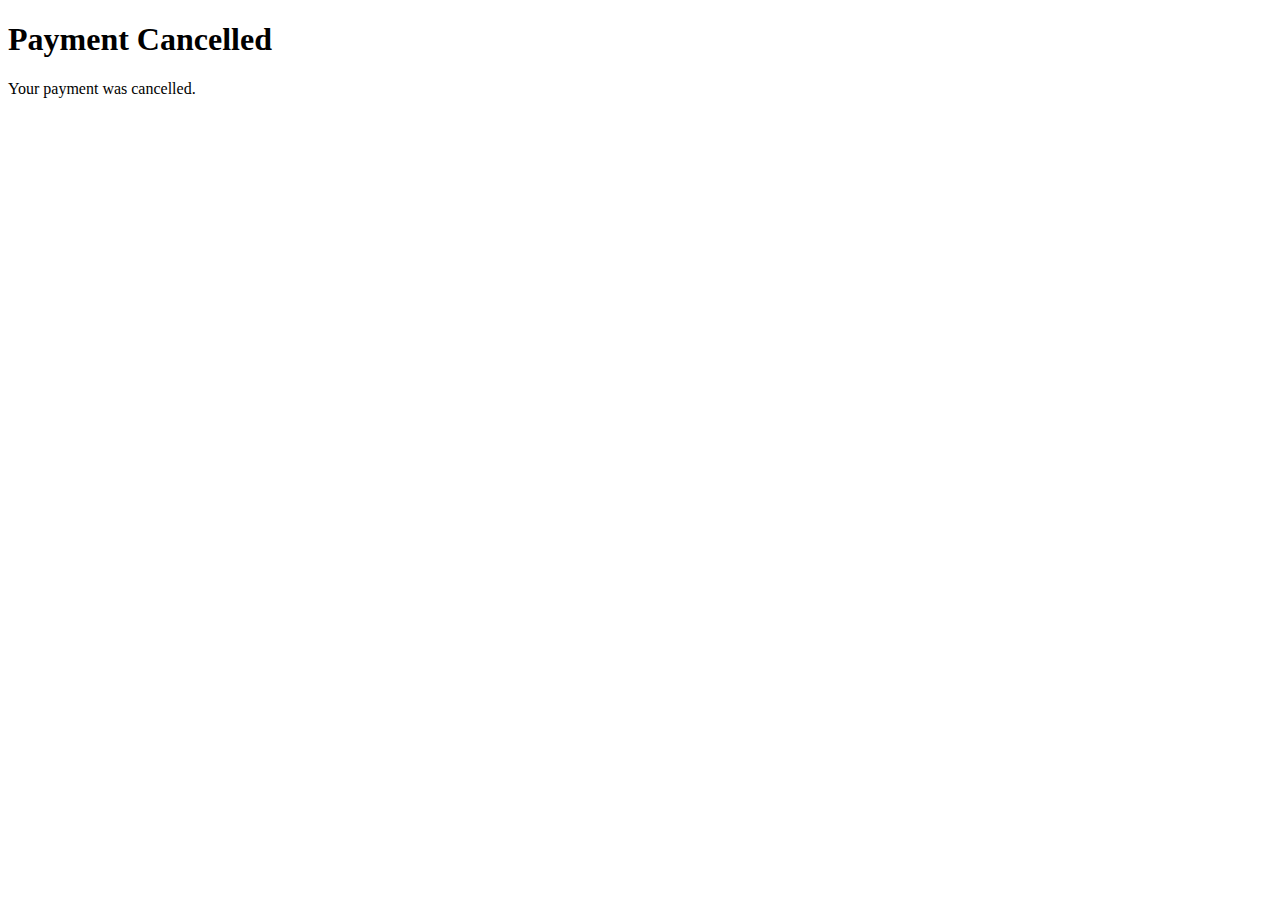
<file: site/payment-cancelled.html>
<!DOCTYPE html>
<html>
<head>
	<meta charset="utf-8">
	<meta http-equiv="X-UA-Compatible" content="IE=edge">
	<meta name="viewport" content="width=device-width, initial-scale=1">
	<title>Payment Cancelled</title>
</head>
<body>
	<h1>Payment Cancelled</h1>
	<p>Your payment was cancelled.</p>
</body>
</html>
</file>
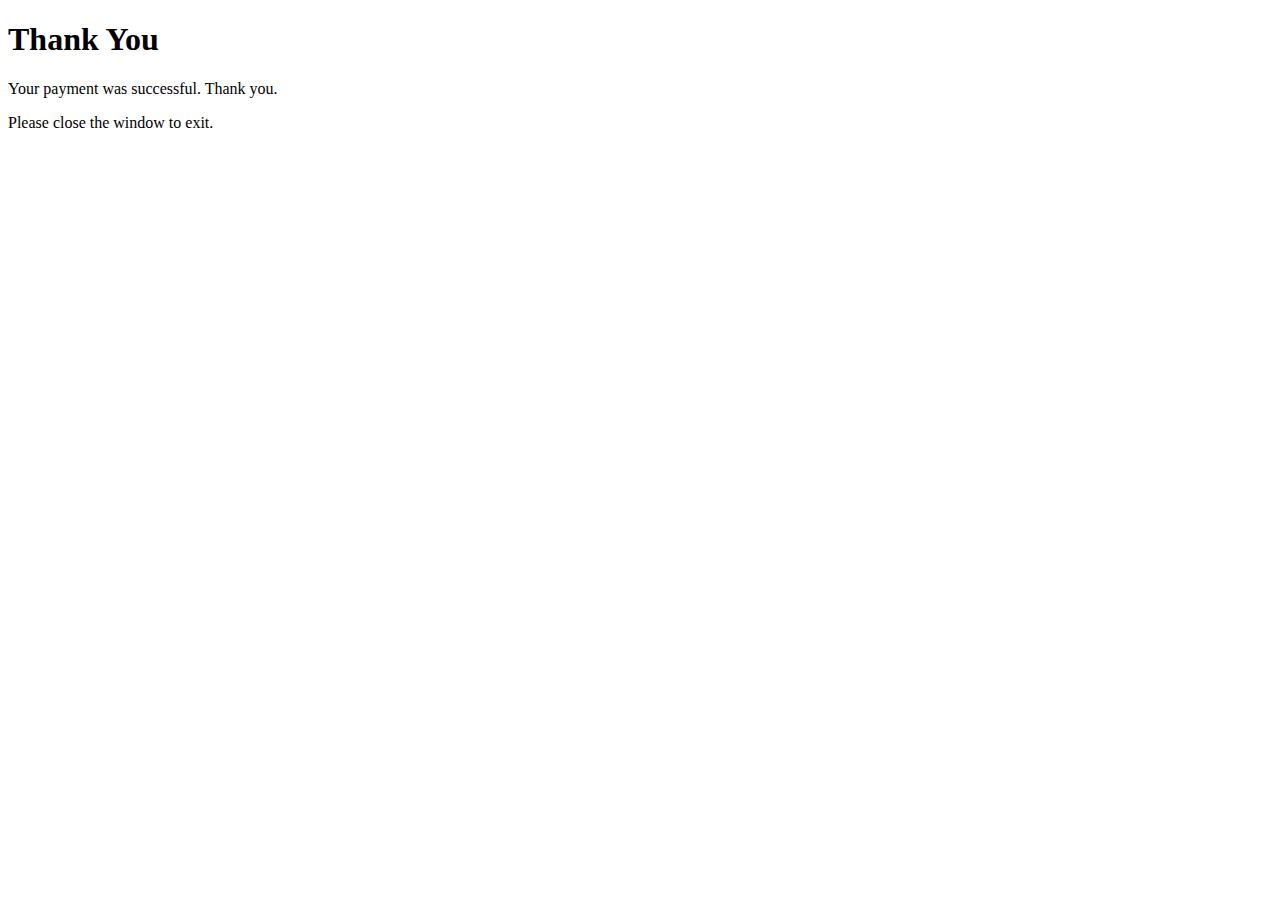
<file: site/payment-successful.html>
<!DOCTYPE html>
<html>
<head>
	<meta charset="utf-8">
	<meta http-equiv="X-UA-Compatible" content="IE=edge">
	<meta name="viewport" content="width=device-width, initial-scale=1">	
	<title>Payment Successful</title>
</head>
<body>
	<h1>Thank You</h1>
	<p>Your payment was successful. Thank you.</p>
	<p>Please close the window to exit.</p>
</body>
</html>
</file>
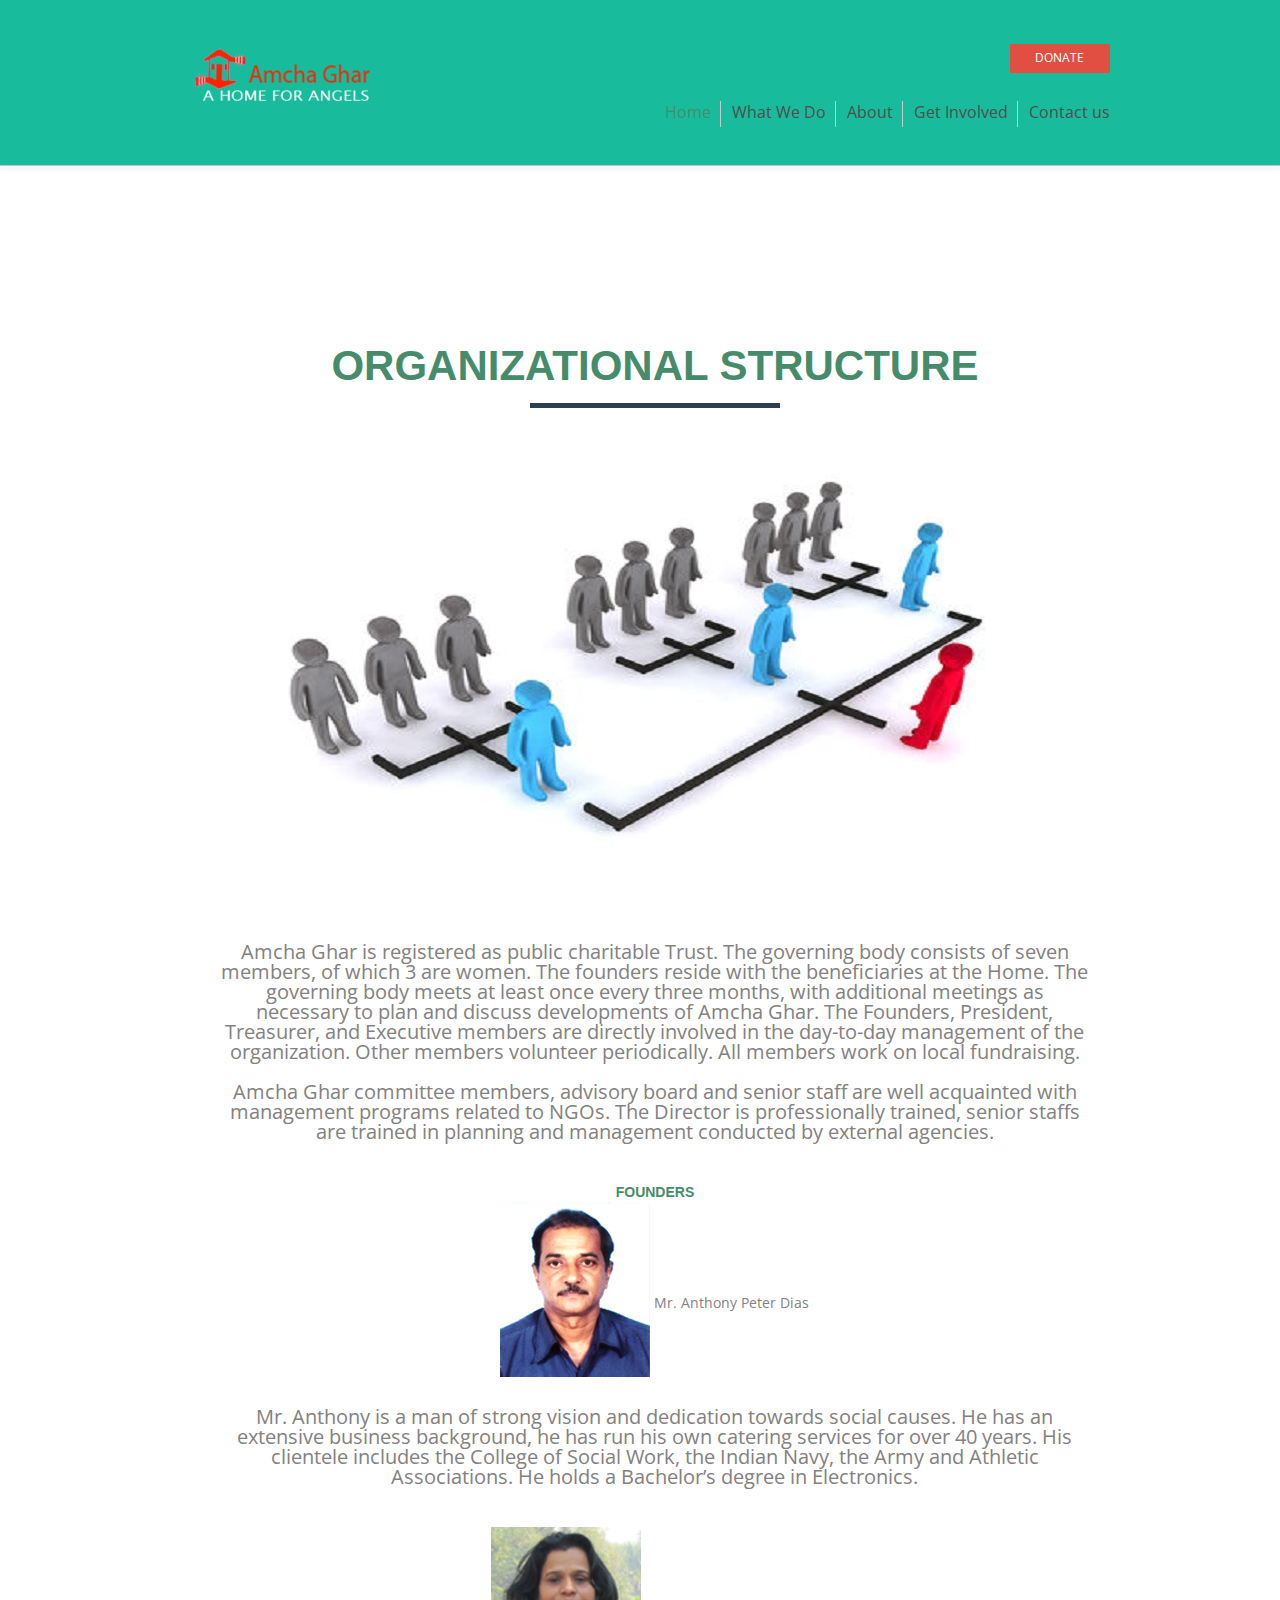
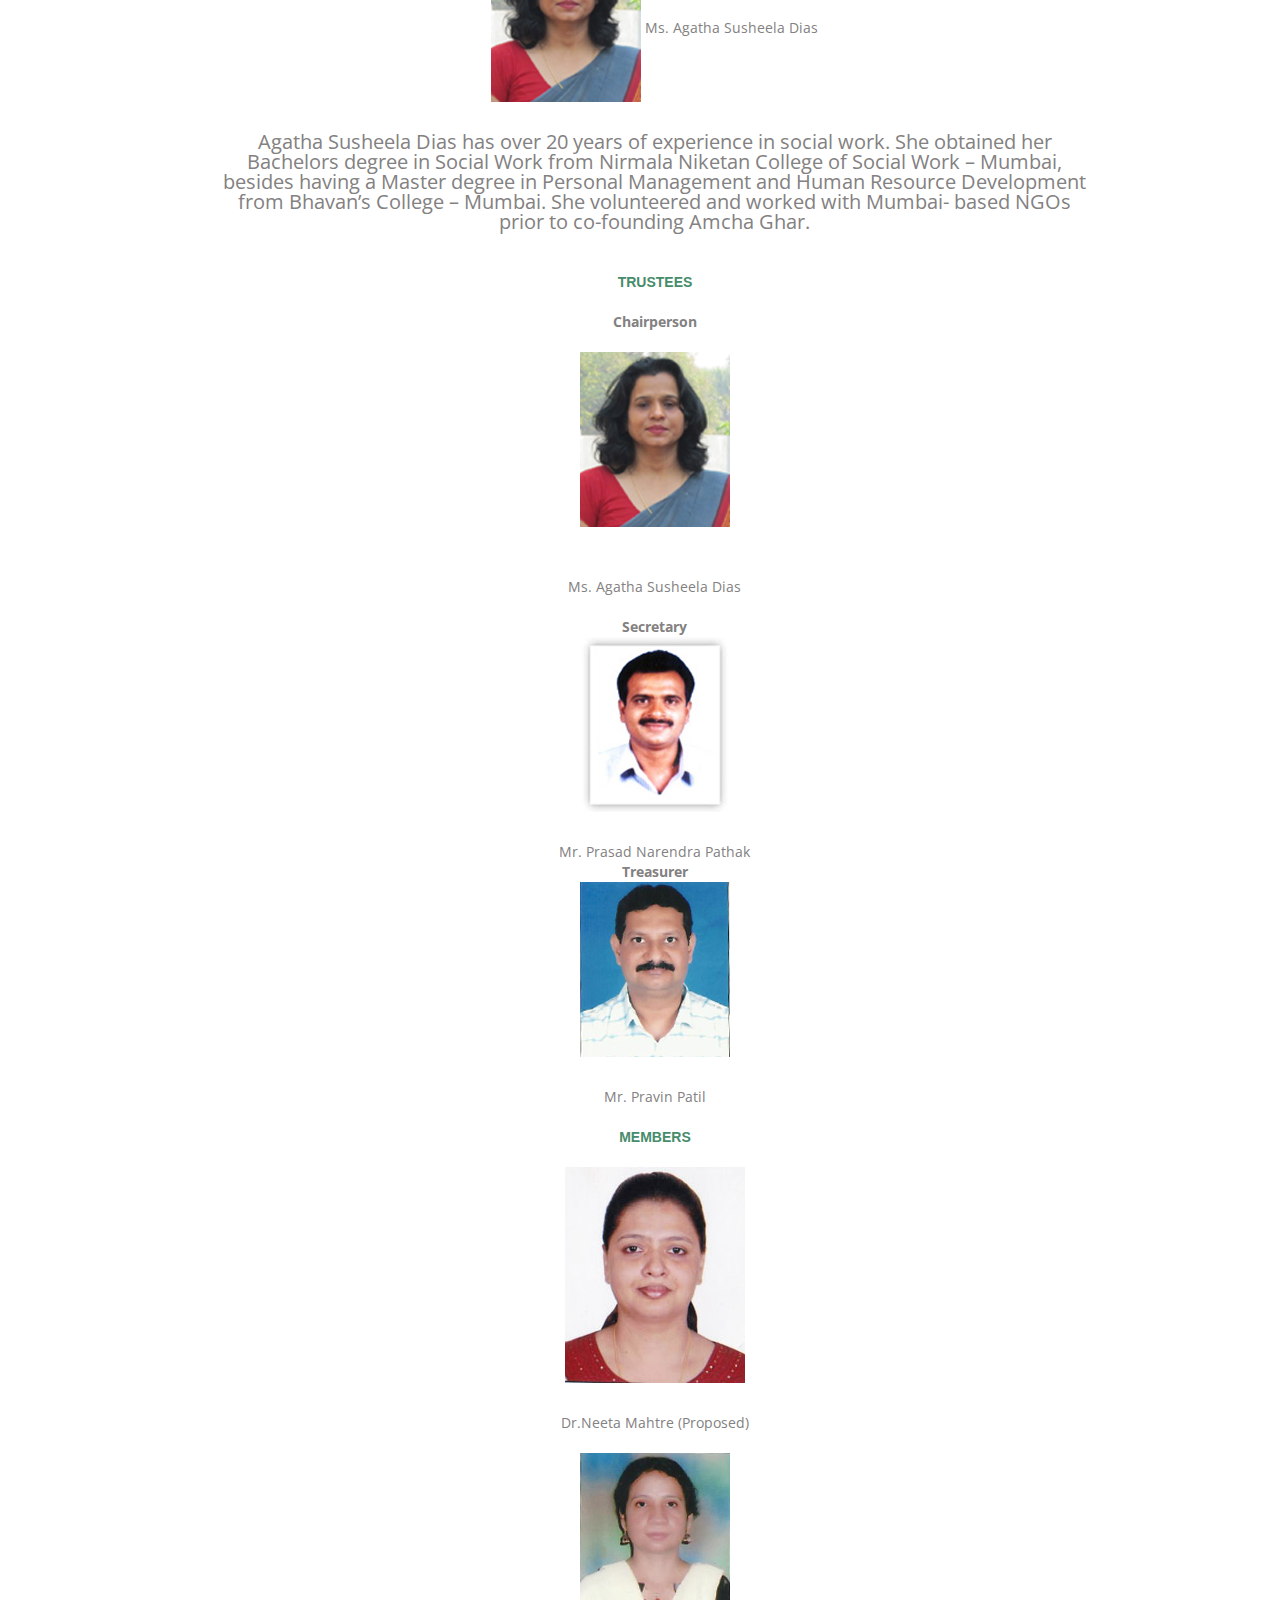
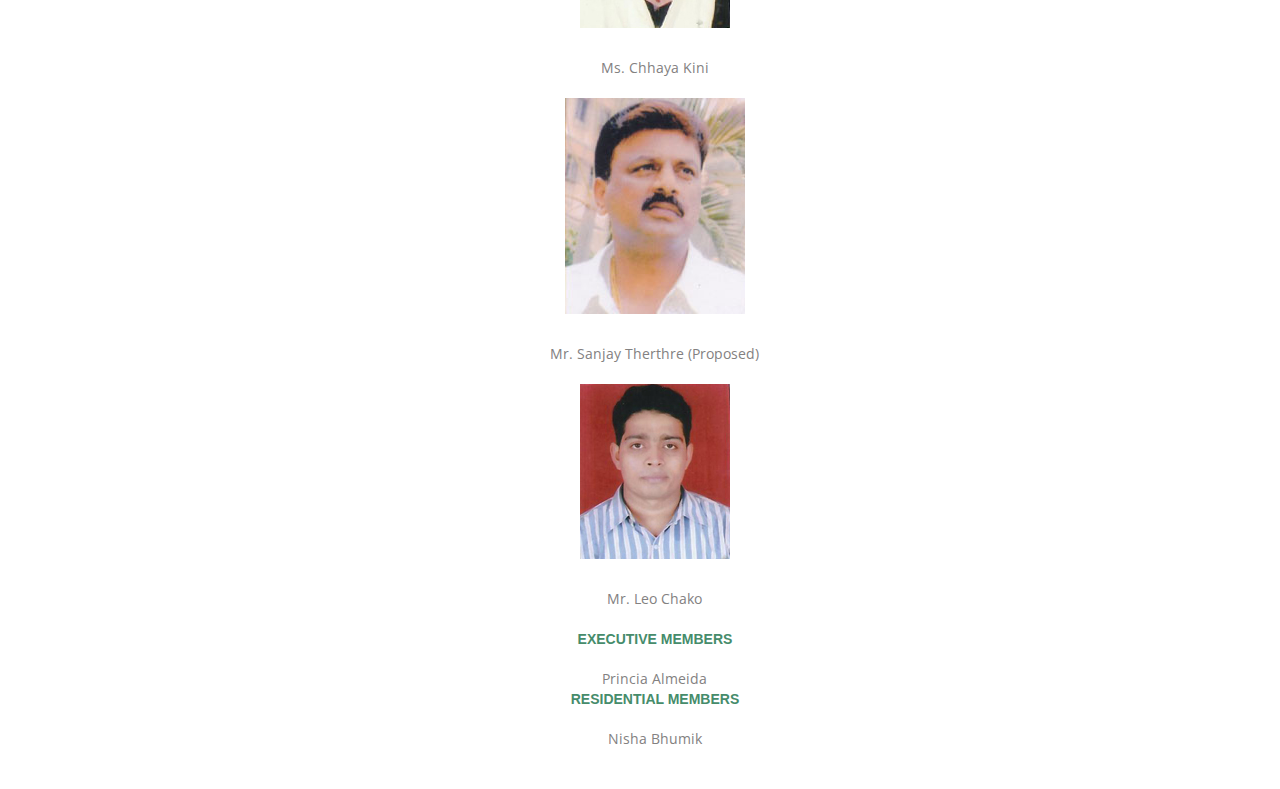
<file: site/team.html>
<!DOCTYPE html>
<html lang="en">
	<head>
	<title>Home</title>
	<meta charset="utf-8">
	<meta name = "format-detection" content = "telephone=no" />
	<link rel="icon" href="images/favicon.ico">
	<link rel="shortcut icon" href="images/favicon.ico" />
	<link rel="stylesheet" href="css/form.css">
	<link rel="stylesheet" href="css/thumbs.css">
	<link rel="stylesheet" href="css/slider.css">
	<link rel="stylesheet" href="css/style.css">
	<link rel="stylesheet" href="css/home.css">
	<script src="js/jquery.js"></script>
	<script src="js/jquery-migrate-1.2.1.js"></script>
	<script src="js/script.js"></script>
	<script src="js/superfish.js"></script>
	<script src="js/sForm.js"></script>
	<script src="js/jquery.ui.totop.js"></script>
	<script src="js/jquery.equalheights.js"></script>
	<script src="js/jquery.easing.1.3.js"></script>
	<script src="js/jquery.iosslider.min.js"></script>
	<script>
	$(document).ready(function(){
		$().UItoTop({ easingType: 'easeOutQuart' });
		});
	</script>
	
	</head>

<body >
<header>
			<div class="container_12">
				<div class="grid_12">
					<h1>
						<a href="index.html">
							<img src="img/ag_weblogo.png" alt="Amcha Ghar">
						</a>
					</h1>
					<div class="menu_block ">
						<a href="#" class="donate">DONATE</a>
						<div class="clear"></div>
						<nav class="horizontal-nav full-width horizontalNav-notprocessed">
							<ul class="sf-menu">
								<li class="current"><a href="index.html">Home</a></li>
								<li><a href="index-1.html">What We Do</a></li>
								<li><a href="index-2.html">About</a></li>
								<li><a href="index-3.html">Get Involved</a></li>
								<li><a href="index-4.html">Contact us</a></li>
							</ul>
						</nav>
						<div class="clear"></div>
					</div>
				</div>
			</div>
		</header>
<align ="center">
<div class="portfolio-modal modal fade" id="portfolioModal10" tabindex="-1" role="dialog" aria-hidden="true">
        <div class="modal-content">
            
            <div class="container">
                <div class="row">
                    <div class="col-lg-8 col-lg-offset-2">
                        <div class="modal-body">
                            <h2>Organizational Structure</h2>
                            <hr class="star-primary">
                            <img src="img/23.jpg" class="img-responsive img-centered" alt="">
                            <p>
<p>Amcha Ghar is registered as public charitable Trust. The governing body consists of seven members, of which 3 are women. The founders reside with the beneficiaries at 

the Home. The governing body meets at least once every three months, with additional meetings as necessary to plan and discuss developments of Amcha Ghar. The 

Founders, President, Treasurer, and Executive members are directly involved in the day-to-day management of the organization. Other members volunteer periodically. All 

members work on local fundraising.</p>

<p>Amcha Ghar committee members, advisory board and senior staff are well acquainted with management programs related to NGOs. The Director is professionally trained, 

senior staffs are trained in planning and management conducted by external agencies.
</p>
 
<br>
<h4>Founders
</h4>
<img src= "img/10.jpg">
Mr. Anthony Peter Dias 


<p>
Mr. Anthony is a man of strong vision and dedication towards social causes. He has an extensive business background, he has run his own catering services for over 40 

years. His clientele includes the College of Social Work, the Indian Navy, the Army and Athletic Associations. He holds a Bachelor’s degree in Electronics.
</p>
<br>
<img src= "img/20.jpg">
Ms. Agatha Susheela Dias 

<p>

Agatha Susheela Dias has over 20 years of experience in social work. She obtained her Bachelors degree in Social Work from Nirmala Niketan College of Social Work – 

Mumbai, besides having a Master degree in Personal Management and Human Resource Development from Bhavan’s College – Mumbai. She volunteered and worked with Mumbai-

based NGOs prior to co-founding Amcha Ghar.</p>

<br> <h4>Trustees</h4>
<div class="row">
<br><b>Chairperson</br></b> <br><img src= "img/T1.jpg"></br> <br>Ms. Agatha Susheela Dias</br>
  <br><b>Secretary</b> <br> <img src= "img/T2.jpg"><br> Mr. Prasad Narendra Pathak
  <br><b>Treasurer</b><br> <img src= "img/T3.jpg"><br> Mr. Pravin Patil
 </div>

<br><h6>Members</h6>
<div class="row">
<br>
<img src= "img/T4.jpg"><br>Dr.Neeta  Mahtre (Proposed)<br> <br>
<img src= "img/T5.jpg"><br> Ms. Chhaya Kini <br><br>
<img src= "img/T6.jpg"><br>Mr. Sanjay Therthre (Proposed)<br><br>
<img src= "img/T7.jpg"><br> Mr. Leo Chako <br><br>
</div>

<h4>Executive Members</h4>
<br>
Princia Almeida	
<br>
<h4>Residential Members</h4>
<br>
Nisha Bhumik<br></p>
<br>
                            
                            
                        </div>
                    </div>
                </div>
            </div>
        </div>
    </div>
	</body>

</html>
</file>
<file: site/css/form.css>
/****Form****/

#form {
	padding-top: 14px;
}

#form input {
	width: 100%;
	height: 28px;
	float:left;
	border: 1px solid #cecece;
	background: #fefefe;
	box-sizing: border-box;
	-webkit-appearance: none;
	-moz-box-sizing: border-box; /*Firefox 1-3*/
	-webkit-box-sizing: border-box; /* Safari */
	color: #a3a1a1;
    font: italic 14px/24px 'Open Sans', sans-serif;
    padding: 0px 11px 4px;
}


#form textarea {
	width: 100%;
	height: 188px;
	background: #fefefe;
	position: relative;
	resize:none;
	overflow: hidden;
	box-sizing: border-box;
	-webkit-appearance: none;
	-moz-box-sizing: border-box; /*Firefox 1-3*/
	-webkit-box-sizing: border-box; /* Safari */
	float:left;
	margin: 0;
	color: #a3a1a1;
    font: italic 14px/24px 'Open Sans', sans-serif;
	border: 1px solid #cecece;
    padding: 0px 11px 4px;
}

#form  .message ._placeholder {
	padding-top: 8px;
}



#form ._placeholder {
	transition: 0.5s ease;
	-o-transition: 0.5s ease;
	-webkit-transition: 0.5s ease;
	color: #a3a1a1;
    font: italic 14px/24px 'Open Sans', sans-serif;
	border: 1px solid transparent;
    padding: 0px 11px 4px;
	height: 28px !important;
	width: 100% !important;
	box-sizing: border-box;
	-moz-box-sizing: border-box; /*Firefox 1-3*/
	-webkit-box-sizing: border-box; /* Safari */
	position: absolute;
	right: 0;
	top: 0;
	bottom: 0;
	left: 0;
	cursor: text !important;
	display: block;
}

#form ._placeholder.hidden {
	display: none;
}

#form ._placeholder.focused {
	opacity: 0.3;
}


#form .message ._placeholder {
	height: 100% !important;
}
#form label {
	position:relative;
	display: block;
	min-height: 48px;
	float: left;
	width: 299px;
}


#form label+label {
	margin-left: 21px;
}


#form label.message {
	width: 100%;
	margin-left: 0;
}




#form .error-message, #form .empty-message {
	color: #E02A05;
	font-size: 11px;
	line-height:14px;
	width:auto;
	position: absolute;
	z-index: 999;
	top: 7px;
	opacity: 0;
	right: 5px;
	float:left;
	transition: 0.5s ease;
	-o-transition: 0.5s ease;
	-webkit-transition: 0.5s ease;
}

/*#form .message .error-message, #form .message .empty-message {
	bottom: -16px;
}*/




#form .invalid .error-message, #form .empty .empty-message {
	opacity: 1;
}

.btns {
	padding-bottom: 3px;
	font-size: 0;
	line-height: 0;
	text-align: right;
	padding-top: 19px;
}

.btns a.btn {
	padding-left: 23px;
	padding-right: 23px;	
	margin: 0;
	display: inline-block;
	text-align: center;
	
}

.btns a.btn+a.btn {
	margin-left: 10px;
}






.phone {
	position: relative;
}



.message br {
	height: 0;
	line-height: 0;
}

#form .success-message {
	display: none;
	opacity: 0;
	position: absolute;
	background: #fefefe;
	border: 1px solid #cecece;
	width: 100%;
	color: #666666;
	height: 48px;
	text-align: center;
	padding: 12px 10px;
	z-index: 999;
	box-sizing: border-box;
	-moz-box-sizing: border-box; /*Firefox 1-3*/
	-webkit-box-sizing: border-box; /* Safari */
	transition: 0.5s ease;
	-o-transition: 0.5s ease;
	-webkit-transition: 0.5s ease;
}

#form.success .success-message {
	display: block;
	opacity: 1;
}

.success_wrapper {
	position: relative;	
}



#newsletter {
    padding: 3px 0px 0px;
}



#newsletter .rel {
    position: relative;
    width: 100%;
    float: left;
    overflow: visible;
    margin-bottom: 33px;
}

#newsletter .email {
    width: 100%;
    display: block;
    float: left;
}


#newsletter input {
   	border: none;
    -moz-box-sizing: border-box;
    -webkit-box-sizing: border-box;
    -o-box-sizing: border-box;
    box-sizing: border-box;
    display: block;
    float: left;
	box-shadow: none !important;
    border: 1px solid #bbafaf;
    width: 100%;
    background-color: #fff;
    color: #a3a1a1;
    font: italic 14px/20px 'Open Sans', sans-serif;
    height: 37px;
    padding: 8px 16px 9px;
    -moz-box-sizing: border-box;
 -webkit-box-sizing: border-box;
 -o-box-sizing: border-box;
 box-sizing: border-box;
 -webkit-appearance: none;
 transition: 0.5s ease;
    -o-transition: 0.5s ease;
    -webkit-transition: 0.5s ease;
}



#newsletter a {
    margin-top: 0;
    padding-left: 20px;
    padding-right: 20px;
    cursor: pointer;
    display: block;
    float: right;

}

#newsletter a:hover {
    background-position: 0 bottom;
}


#newsletter .error, #form1 .empty {     
    height:0px;
    top: 2px;
    right: 1px;
    text-align: right;
    font-size: 10px;
    line-height: 32px;
    color: #ff0000;
    display: block;
    overflow: hidden;
    background-color: #fff;
    z-index: 999;
    padding-right: 10px;
    -webkit-transition:  0.3s ease-out; 
    -o-transition: all 0.3s ease-out; 
    transition: all 0.3s ease-out; 
    position: absolute;
    -moz-box-sizing: border-box;
    -webkit-box-sizing: border-box;
    -o-box-sizing: border-box;
    box-sizing: border-box;
    }

#newsletter label.invalid .error {
    /*display: block;*/
    height:32px;

}

#newsletter .success {
    width: 100%;
    top: 0px;
    z-index: 999;
    -moz-box-sizing: border-box;
    -webkit-box-sizing: border-box;
    -o-box-sizing: border-box;
    box-sizing: border-box; 
    display: none;  
    background: #fff;
    color: #626161;
    border: 1px solid #bbafaf;
    font-style: italic;
    left: 0px;
    height: 37px;
    overflow: hidden;
    padding: 7px 10px;
    -webkit-transition:  0.3s ease-out; 
    -o-transition: all 0.3s ease-out; 
    transition: all 0.3s ease-out; 
    position: absolute;
}
</file>
<file: site/css/thumbs.css>
.da-thumbs {
	list-style: none;
	position: relative;
	margin: 0px -10px;
	padding: 1px 0 0;
}
.da-thumbs li {
	float: left;
	margin: 0 10px 16px;
	background: #fff;
	padding: 8px;
	background-color: #f8f7f7;
	position: relative;
}
.da-thumbs li a,
.da-thumbs li a img {
	display: block;
	position: relative;
}
.da-thumbs li a {
	overflow: hidden;
}
.da-thumbs li a div {
	position: absolute;
	background: #333;
	background: rgba(0,0,0,0.73);
	width: 100%;
	height: 100%;
}
.da-thumbs li a div span {
	display: block;
	padding: 10px 0 9px;
	font-size: 16px;
	margin: 34px 14px 20px 14px;
	font-weight: normal;
	color: #fff;
	border-bottom: 1px solid rgba(255,255,255,0.55);
	box-shadow: 0 1px 0 rgba(0,0,0,0.1), 0 -15px 0 rgba(255,255,255,0.73);
}
</file>
<file: site/css/slider.css>
/* ios slider details */
.fluidHeight {
	position: relative;
	width: 100%;
	height: 354px;
}

.sliderContainer {
	height: 100%;
	max-height: 354px;
	padding: 0 0;
}

.iosSlider {
	position: relative;
	top: 0;
	left: 0;
	overflow: hidden;
	width: 100%;
	height: 354px;
}

.iosSlider .slider { 
	width: 100%; 
	height: 100%; 
}

.iosSlider .slider .item { 
	width: 100%; 
	height: 100%;
}

.iosSlider .slider .item .inner {
	position: relative;
	top: 0;
	left: 0;
	width: 940px;
	margin: 0 auto;
	height: 100%;
	background-position: 50% 0;
	background-repeat: no-repeat;
}

.iosSlider .slider .item .inner .text1 {
  background: none repeat scroll 0 0 #000;
  opacity: 0;
  width: 420px;
  filter: alpha(opacity=0);
  position: absolute;
  right: 0px !important;
  top: 138px;
  padding: 9px 0 13px 53px ;
}

.iosSlider .slider .item .inner .text1 span { 
	color: #fff; 
	font-size: 16px;
	line-height: 36px;
}


.iosSlider .slider .item .inner .text2 span { 
	color: #fff; 
}

.iosSlider .slider .item1 .inner { background-image: url('../images/slide.jpg'); }

.iosSlider .slider .item2 .inner { background-image: url('../images/slide1.jpg'); }

.iosSlider .slider .item3 .inner { background-image: url('../images/slide2.jpg'); }

.sliderContainer .slideSelectors {
	position: absolute;
	bottom: 0px;
	left: 178px;
	z-index: 1;
	width: auto !important;
	height: 11px;
}

.sliderContainer .slideSelectors .item {
	float: left;
	width: 9px;
	height: 9px;
	border: 1px solid #4b4b4b;
	background: #787878;
}

.sliderContainer .slideSelectors .item+.item {
	margin-left: 3px;
}

.sliderContainer .slideSelectors .selected {
	background: #000;
	border-color: #000;
}


@media screen and (max-width: 1105px) {
	.iosSlider .slider .item .inner { width: 92%;	margin: 0 4%; background-position: 80% 0; }
	
	.sliderContainer .slideSelectors {	width: 92%;	margin: 0 4%; }
	
}

@media screen and (max-width: 768px) {
	.iosSlider .slider .item .inner .text1 span { font: 40px/50px Norican; }
	
	.iosSlider .slider .item .inner .text2 { top: 85px; }
	
	.iosSlider .slider .item .inner .text2 span { font: 12px/18px "Helvetica Neue",Helvetica,Arial,sans-serif; }
}
</file>
<file: site/css/style.css>
@import "reset.css";
@import "grid.css";
@import "font-awesome.css";
@import "superfish.css";

@import url(//fonts.googleapis.com/css?family=Open+Sans:400);
@import url(//fonts.googleapis.com/css?family=Open+Sans:300);
@import url(//fonts.googleapis.com/css?family=Open+Sans:600);
@import url(//fonts.googleapis.com/css?family=Open+Sans:400italic);

html {
	width: 100%;
}

a[href^="tel:"] {
 color: inherit;
 text-decoration: none;
}

* {
	-webkit-text-size-adjust: none;
}

body {
	position: relative;
	min-width: 960px;
    background-color: #fff;
    color: #838181;
    font: 14px/20px 'Open Sans', sans-serif;
}

.ic {
	border:0;
	float:right;
	background:#fff;
	color:#f00;
	width:50%;
	line-height:10px;
	font-size:10px;
	margin:-220% 0 0 0;
	overflow:hidden;
	padding:0
}

strong {
	font-weight: 700;
}

address {
	font-style: normal;
}

p {
	margin-bottom: 20px;
}

input {
	border-radius: 0 !important;
	outline: none !important;
}


img {
	max-width: 100%;
}



/****Heads****/


h1, h2, h3, h4, h5, h6 {
    font-weight: normal;
	color: #468c6b;
}

h2 {
    font-size: 18px;
    line-height: 24px;
    padding-top: 88px;
    margin-bottom: 18px;
}

h2 a:hover {
    color: #626161;
}

.page1 h2 {
    padding-top: 89px;
    margin-bottom: 18px;
}

h3 {
    padding-top: 51px;
    font-size: 16px;
    line-height: 20px;
    color: #626161;
    margin-bottom: 18px;
}


/****Lists****/


ul {
	padding: 0;
	margin: 0;
	list-style: none;
}

ul.list .title {
    font-size: 16px;
    margin-bottom: 2px;
}

ul.list {
    padding-top: 3px;
}

ul.list time {
    padding-bottom: 10px;
    padding-top: 5px;
    line-height: 18px;
    margin-top: 2px;
    text-align: center;
    margin-right: 20px;
    width: 60px;
    display: block;
    color: #fff;
    font-size: 16px;
    float: left;
    background-color: #60bf93;
}

ul.list time span {
    display: block;
    border-top: 1px solid #c4e7d7;
    margin: 5px 2px 0;
}

ul.list li {
    overflow: hidden;
    line-height: 18px;
}

ul.list li+li {
    margin-top: 14px;
}

ul.list1 {
    margin-top: -2px;
}

ul.list1 li {
    position: relative;
    font-size: 16px;
    line-height: 18px;
    padding-left: 45px;
}

ul.list1 li+li {
    margin-top: 17px;
}

ul.list1 li+li+li {
    margin-top: 20px;
}

ul.list1 li+li+li+li {
    margin-top: 18px;
}

ul.list1 li:after {
    left: 0;
    top: 3px;
    content: '';
    font-family: 'FontAwesome';
    position: absolute;
    display: block;
    color: #fff;
    width: 33px;
    text-align: center;
    height: 32px;
    background-color: #60bf93;
    line-height: 30px;
}

ul.list2 li {
    padding-bottom: 2px;
    line-height: 18px;
    margin-top: -3px;
    padding-left: 33px;
    background: url(../images/marker.png) 0 4px no-repeat;
    font-size: 16px;
}

ul.list2 li:first-child+li {
    padding-bottom: 3px;
}

ul.list2 li +li {
    margin-top: 5px;
}

/****Links****/

a {
	text-decoration: none;
	color: inherit;
	outline: none;
	transition: 0.5s ease;
	-o-transition: 0.5s ease;
	-webkit-transition: 0.5s ease;
}

a:hover {
	color: #60bf93;
}

a.btn {
    margin-top: 25px;
    color: #fff;
    font-size: 12px;
    line-height: 20px;
    display: inline-block;
    padding: 4px 17px 5px;
    background-color: #60bf93;
}

a.btn:hover {
    background-color: #E14F42;
}

/****classes****/

.mb0 {
	margin-bottom: 0px !important;
}
.m0 {
	margin: 0 !important;
}
.pad0 {
	padding: 0 !important;
}

.pad1 {
}


.img_inner {
	max-width: 100%;
	-moz-box-sizing: border-box;
	-webkit-box-sizing: border-box;
	-o-box-sizing: border-box;
	box-sizing: border-box;
	margin-bottom: 12px;
	margin-top: 5px;
}


.fleft {
	float: left;
	width: auto !important;
	margin-right: 20px;
	margin-bottom: 0px;
	margin-top: 1px;
}


.oh {
	overflow: hidden;
}
.fright {
	float: right !important;
}
.upp {
	text-transform: uppercase;
}

.alright {
	text-align: right;
}
.center {
	text-align: center;
}
.wrapper, .extra_wrapper {
	overflow: hidden;
}
.clear {
	float: none !important;
	clear: both;
}

.nowrap {
    white-space: nowrap;
}
/*header*/

header {
	display: block;
    padding: 32px 0 17px;
    border-bottom: 1px solid #c2c2c2;
    box-shadow: 0 5px 3px #f7f7f7;
}


header h1 {
	position: relative;
	text-align: center;
    float: left;
}


header h1 a {
	display: inline-block;
	overflow: hidden;
	width: 220px;
    height: 116px;
	font-size: 0;
	line-height: 0;
	
	text-indent: -999px;
	transition: 0s ease;
	-o-transition: 0s ease;
	-webkit-transition: 0s ease;
}
header h1 a img {
	display: block;
}

a.donate {
    margin-bottom: 21px;
    margin-top: 12px;
    float: right;
    color: #fff;
    text-transform: uppercase;
    font-size: 12px;
    line-height: 20px;
    background-color: #e14f42;
    padding: 4px 26px 5px 25px;
}

a.donate:hover {
    background-color:  #60bf93;
}

.rel1 {
    position: relative;
    top: -3px;
}

.hor {
    margin-bottom: 1px;
    padding-top: 95px;
    border-bottom: 1px solid #c2c2c2;
}

/**Content**/

.content {
    padding-bottom: 89px;
}

.page1 .content {
    padding-bottom: 84px;
}

.bq1 {
    background-color: #ededed;
    margin-top: 57px;
    padding-bottom: 26px;
}

.bq1 .title{
    color: #fff;
    font-size: 18px;
    line-height: 36px;
    background-color: #60bf93;
    text-align: center;
    padding: 19px 0;
}

.bq1  p {
    margin-bottom: 11px;
    background: url(../images/quotes.png) 19px 30px no-repeat;
    padding: 37px 20px 0 38px;
    font-style: italic;
}

.bq1 .col2 {
    text-align: right;
    padding: 0 20px;
    font-size: 16px;
}

.bottom_block {
    position: relative;
    padding-bottom: 33px;
    border-top: 1px solid #c2c2c2;
    background: url(../images/bot_bg.png) 0 0 repeat;
}

.bottom_block:after {
    width: 1px;
    background-color: #ebecec;
    content: '';
    display:  block;
    left: 50%;
    margin-left: -2px;
    top: 0;
    bottom: 0;
    position: absolute;
}

.text1 {
    font-style: italic;
    color: #626161;
    margin-bottom: 13px;
}

.socials {
    padding-top: 25px;
    overflow: hidden;
}

.socials a {
    display: block;
    background-color: #60bf93;
    color: #fff;
    float: left;
    font-size: 24px;
    position: relative;
    width: 38px;
    text-align: center;
    height: 37px;
}

.socials a .fa {
    position: relative;
    z-index: 10;
    line-height: 37px;
}

.socials a:hover {
    background-color: #fff;
    color: #60bf93;
}

.socials a:hover:after {
    background-color: #60bf93 !important;
}

.socials a+a {
    margin-left: 4px;
}


.socials a:first-child+a+a:hover {
    color: #fff;
}

.socials a:first-child+a+a {
    color: #60bf93;
    font-size: 27px;
    line-height: 36px;
}


.socials a:first-child+a+a:after {
    width: 17px;
    height: 19px;
    z-index: 5;
    background-color: #fff;
    left: 11px;
    top: 9px;
    content: '';
    position: absolute;
}

.socials a+a+a+a+a {
    line-height: 38px;
    font-size: 25px;
}

.cl1 {
    height: 32px;
}

.cl2 {
    height: 31px;
}

ul.list.l1 {
    padding-top: 0;
    margin-top: -2px;
}

ul.list.l1 li {
    line-height: 20px;
}

ul.list.l1 li +li {
    margin-top: 30px;
}

ul.list.l1 time {
    margin-top: 4px;
}

.hor.hr1 {
    padding-top: 61px;
    margin-bottom: 0;
}

.block1 img {
    padding: 8px;
    margin-top: 1px;
    margin-bottom: 19px;
    background-color: #f8f7f7;
}

.bq2 p {
    padding-left: 16px;
    padding-top: 4px;
    margin-bottom: 14px;
    background: url(../images/quotes.png) 0 1px no-repeat;
    font-style: italic;
}

.bq2+.bq2 {
    margin-top: 46px;
}

.bq2 .bq_bot {
    color: #626161;
}

.bq2 .bq_bot a {
    font-weight: 300;
}

.ver {
    position: relative;
}

.ver:after,
.ver:before {
    width: 1px;
    right: 30px;
    content: '';
    background-color: #ccc;
    display: block;
    position: absolute;
    bottom: 26px;
    top: 119px;
}

.ver:before {
    right: auto;
    left: 30px;
}

.video {
    margin-bottom: 20px;
    padding-top: 1px;
    width: 510px;
    display: block;
}

.video iframe  {
    height: 297px;
    width: 100%;
}

.block2+.block2 {
    margin-top: -8px;
}

a.gal {
    position: relative;
    top: 1px;
    display: block;
    margin-bottom: 16px;
    border: 1px solid #ccc;
    background: url(../images/magnify.png) center center no-repeat #E14F42;
}

a.gal img {
    width: 100%;
    box-shadow: 0 0 0 #fff;
    transition: 0.5s ease;
    -o-transition: 0.5s ease;
    -webkit-transition: 0.5s ease;
}

a.gal:hover img {
    opacity: 0.2;
}

.gallery  {
    overflow: hidden;
    padding-top: 26px;
}

.gallery a.btn {
    margin-top: 19px;
}

.gallery  h2 {
    padding-top: 62px;
}

/**Map**/

.col1 {
    color: #60bf93;
}

.col1 a:hover, a.col1:hover {
    color: #626161;
}

.col2 {
    color: #626161;
}

.map {
    overflow: hidden;
    position: relative;
    padding-top: 1px;
}
 
.map+h2 {
    padding-top: 70px;
    margin-bottom: 10px;
}

.map figure {
    position: relative;
	display: block;
	width: 100%;
	-moz-box-sizing: border-box;
	-webkit-box-sizing: border-box;
	-o-box-sizing: border-box;
	box-sizing: border-box;
}

.map figure iframe {
	width: 100%;
	height: 312px;
	max-width: 100%;
}
.map address {
    position: relative;
    padding-left: 35px;
	display: block;
}

.m_phone {
    position: relative;
    padding-left: 35px;
}

.map h2 {
    margin-bottom: 9px;
    padding-top: 14px;
}

.map .fa {
    display: block;
    left: 0;
    top: 0;
    position: absolute;
    color: #4f4d4d;
    font-size: 14px;
    line-height: 20px;
}

.map a {
    display: inline-block;
    padding-left: 35px;
    position: relative;
}

/**Footer**/

footer {
	display: block;
    text-align: left;
    padding: 30px 0 57px;
    font-size: 12px;
    color: #8c8989;
    line-height: 14px;
}


#toTop {
    display: none;
    text-decoration: none;
    position: fixed;
    bottom: 40px;
    left: 51%;
    margin-left: 500px;
    overflow: hidden;
    width: 50px;
    height: 52px;
    border: none;
    text-indent: -999px;
    z-index: 20;
    background: url(../images/totop.png) no-repeat left 0;
    transition: 0s ease;
    -o-transition: 0s ease;
    -webkit-transition: 0s ease;
}
#toTop:hover {
    outline: none;
    background-position: right 0;
}
</file>
<file: site/css/home.css>
/*!
 * Start Bootstrap - Freelancer Bootstrap Theme (http://startbootstrap.com)
 * Code licensed under the Apache License v2.0.
 * For details, see http://www.apache.org/licenses/LICENSE-2.0.
 */

body {
    overflow-x: hidden;
}

p {
    font-size: 20px;
}

p.small {
    font-size: 16px;
}

a,
a:hover,
a:focus,
a:active,
a.active {
    outline: 0;
    color: #18bc9c;
}

h1,
h2,
h3,
h4,
h5,
h6 {
    text-transform: uppercase;
    font-family: Montserrat,"Helvetica Neue",Helvetica,Arial,sans-serif;
    font-weight: 700;
}

hr.star-light,
hr.star-primary {
    margin: 25px auto 30px;
    padding: 0;
    max-width: 250px;
    border: 0;
    border-top: solid 5px;
    text-align: center;
}

hr.star-light:after,
hr.star-primary:after {
    content: "\f005";
    display: inline-block;
    position: relative;
    top: -.8em;
    padding: 0 .25em;
    font-family: FontAwesome;
    font-size: 2em;
}

hr.star-light {
    border-color: #fff;
}

hr.star-light:after {
    color: #fff;
    background-color: #18bc9c;
}

hr.star-primary {
    border-color: #2c3e50;
}

hr.star-primary:after {
    color: #2c3e50;
    background-color: #fff;
}

.img-centered {
    margin: 0 auto;
}

header {
    text-align: center;
    color: #fff;
    background: #18bc9c;
}

header .container {
    padding-top: 100px;
    padding-bottom: 50px;
}

header img {
    display: block;
    margin: 0 auto 20px;
}

header .intro-text .name {
    display: block;
    text-transform: uppercase;
    font-family: Montserrat,"Helvetica Neue",Helvetica,Arial,sans-serif;
    font-size: 2em;
    font-weight: 700;
}

header .intro-text .skills {
    font-size: 1.25em;
    font-weight: 300;
}

@media(min-width:768px) {
    header .container {
        padding-top: 200px;
        padding-bottom: 100px;
    }

    header .intro-text .name {
        font-size: 4.75em;
    }

    header .intro-text .skills {
        font-size: 1.75em;
    }
}

@media(min-width:768px) {
    .navbar-fixed-top {
        padding: 25px 0;
        -webkit-transition: padding .3s;
        -moz-transition: padding .3s;
        transition: padding .3s;
    }

    .navbar-fixed-top .navbar-brand {
        font-size: 2em;
        -webkit-transition: all .3s;
        -moz-transition: all .3s;
        transition: all .3s;
    }

    .navbar-fixed-top.navbar-shrink {
        padding: 10px 0;
    }

    .navbar-fixed-top.navbar-shrink .navbar-brand {
        font-size: 1.5em;
    }
}

.navbar {
    text-transform: uppercase;
    font-family: Montserrat,"Helvetica Neue",Helvetica,Arial,sans-serif;
    font-weight: 700;
}

.navbar a:focus {
    outline: 0;
}

.navbar .navbar-nav {
    letter-spacing: 1px;
}

.navbar .navbar-nav li a:focus {
    outline: 0;
}

.navbar-default,
.navbar-inverse {
    border: 0;
}

section {
    padding: 100px;
}

section h2 {
    margin: 0;
    font-size: 3em;
}

section.success {
    
    background: #D9E8E5;
}

section.success a,
section.success a:hover,
section.success a:focus,
section.success a:active,
section.success a.active {
    outline: 0;
    color: #2c3e50;
}

@media(max-width:767px) {
    section {
        padding: 75px 0;
    }

    section.first {
        padding-top: 75px;
    }
}

#portfolio .portfolio-item {
    right: 0;
    margin: 0 0 15px;
}

#portfolio .portfolio-item .portfolio-link {
    display: block;
    position: relative;
    margin: 0 auto;
    max-width: 400px;
}

#portfolio .portfolio-item .portfolio-link .caption {
    position: absolute;
    width: 100%;
    height: 100%;
    opacity: 0;
    background: rgba(24,188,156,.9);
    -webkit-transition: all ease .5s;
    -moz-transition: all ease .5s;
    transition: all ease .5s;
}

#portfolio .portfolio-item .portfolio-link .caption:hover {
    opacity: 1;
}

#portfolio .portfolio-item .portfolio-link .caption .caption-content {
    position: absolute;
    top: 50%;
    width: 100%;
    height: 20px;
    margin-top: -12px;
    text-align: center;
    font-size: 20px;
    color: #fff;
}

#portfolio .portfolio-item .portfolio-link .caption .caption-content i {
    margin-top: -12px;
}

#portfolio .portfolio-item .portfolio-link .caption .caption-content h3,
#portfolio .portfolio-item .portfolio-link .caption .caption-content h4 {
    margin: 0;
}

#portfolio * {
    z-index: 2;
}

@media(min-width:767px) {
    #portfolio .portfolio-item {
        margin: 0 0 30px;
    }
}

.btn-outline {
    margin-top: 15px;
    border: solid 2px #fff;
    font-size: 20px;
    color: #fff;
    background: 0 0;
    transition: all .3s ease-in-out;
}

.btn-outline:hover,
.btn-outline:focus,
.btn-outline:active,
.btn-outline.active {
    border: solid 2px #fff;
    color: #18bc9c;
    background: #fff;
}

.floating-label-form-group {
    position: relative;
    margin-bottom: 0;
    padding-bottom: .5em;
    border-bottom: 1px solid #eee;
}

.floating-label-form-group input,
.floating-label-form-group textarea {
    z-index: 1;
    position: relative;
    padding-right: 0;
    padding-left: 0;
    border: 0;
    border-radius: 0;
    font-size: 1.5em;
    background: 0 0;
    box-shadow: none!important;
    resize: none;
}

.floating-label-form-group label {
    display: block;
    z-index: 0;
    position: relative;
    top: 2em;
    margin: 0;
    font-size: .85em;
    line-height: 1.764705882em;
    vertical-align: middle;
    vertical-align: baseline;
    opacity: 0;
    -webkit-transition: top .3s ease,opacity .3s ease;
    -moz-transition: top .3s ease,opacity .3s ease;
    -ms-transition: top .3s ease,opacity .3s ease;
    transition: top .3s ease,opacity .3s ease;
}

.floating-label-form-group::not(:first-child) {
    padding-left: 14px;
    border-left: 1px solid #eee;
}

.floating-label-form-group-with-value label {
    top: 0;
    opacity: 1;
}

.floating-label-form-group-with-focus label {
    color: #18bc9c;
}

form .row:first-child .floating-label-form-group {
    border-top: 1px solid #eee;
}

footer {
    color: #fff;
}

footer h3 {
    margin-bottom: 30px;
}

footer .footer-above {
    padding-top: 50px;
    background-color: #2c3e50;
}

footer .footer-col {
    margin-bottom: 50px;
}

footer .footer-below {
    padding: 25px 0;
    background-color: #233140;
}

.btn-social {
    display: inline-block;
    width: 50px;
    height: 50px;
    border: 2px solid #fff;
    border-radius: 100%;
    text-align: center;
    font-size: 20px;
    line-height: 45px;
}

.btn:focus,
.btn:active,
.btn.active {
    outline: 0;
}

.scroll-top {
    z-index: 1049;
    position: fixed;
    right: 2%;
    bottom: 2%;
    width: 50px;
    height: 50px;
}

.scroll-top .btn {
    width: 50px;
    height: 50px;
    border-radius: 100%;
    font-size: 20px;
    line-height: 28px;
}

.scroll-top .btn:focus {
    outline: 0;
}

.portfolio-modal .modal-content {
    padding: 100px 0;
    min-height: 100%;
    border: 0;
    border-radius: 0;
    text-align: center;
    background-clip: border-box;
    -webkit-box-shadow: none;
    box-shadow: none;
}

.portfolio-modal .modal-content h2 {
    margin: 0;
    font-size: 3em;
}

.portfolio-modal .modal-content img {
    margin-bottom: 30px;
}

.portfolio-modal .modal-content .item-details {
    margin: 30px 0;
}

.portfolio-modal .close-modal {
    position: absolute;
    top: 25px;
    right: 25px;
    width: 75px;
    height: 75px;
    background-color: transparent;
    cursor: pointer;
}

.portfolio-modal .close-modal:hover {
    opacity: .3;
}

.portfolio-modal .close-modal .lr {
    z-index: 1051;
    width: 1px;
    height: 75px;
    margin-left: 35px;
    background-color: #2c3e50;
    -webkit-transform: rotate(45deg);
    -ms-transform: rotate(45deg);
    transform: rotate(45deg);
}

.portfolio-modal .close-modal .lr .rl {
    z-index: 1052;
    width: 1px;
    height: 75px;
    background-color: #2c3e50;
    -webkit-transform: rotate(90deg);
    -ms-transform: rotate(90deg);
    transform: rotate(90deg);
}

.portfolio-modal .modal-backdrop {
    display: none;
    opacity: 0;
}

.row1{
float: right;
clear:both;
}

.row  { margin-left:  -15px; margin-right:  -15px;}
.col-xs-1,  .col-sm-1,  .col-md-1,  .col-lg-1,  .col-xs-2,  .col-sm-2,  .col-md-2,  .col-lg-2,  .col-xs-3,  .col-sm-3,  .col-md-3,  .col-lg-3,  .col-xs-4,  .col-sm-4,  .col-md-4,  .col-lg-4,  .col-xs-5,  .col-sm-5,  .col-md-5,  .col-lg-5,  .col-xs-6,  .col-sm-6,  .col-md-6,  .col-lg-6,  .col-xs-7,  .col-sm-7,  .col-md-7,  .col-lg-7,  .col-xs-8,  .col-sm-8,  .col-md-8,  .col-lg-8,  .col-xs-9,  .col-sm-9,  .col-md-9,  .col-lg-9,  .col-xs-10,  .col-sm-10,  .col-md-10,  .col-lg-10,  .col-xs-11,  .col-sm-11,  .col-md-11,  .col-lg-11,  .col-xs-12,  .col-sm-12,  .col-md-12,  .col-lg-12  { position:  relative; min-height:  1px; padding-left:  15px; padding-right:  15px;}
.col-xs-1,  .col-xs-2,  .col-xs-3,  .col-xs-4,  .col-xs-5,  .col-xs-6,  .col-xs-7,  .col-xs-8,  .col-xs-9,  .col-xs-10,  .col-xs-11,  .col-xs-12  { float:  left;}
.col-xs-12  { width:  100%}
.col-xs-11  { width:  91.66666667%}
.col-xs-10  { width:  83.33333333%}
.col-xs-9  { width:  75%}
.col-xs-8  { width:  66.66666667%}
.col-xs-7  { width:  58.33333333%}
.col-xs-6  { width:  50%}
.col-xs-5  { width:  41.66666667%}
.col-xs-4  { width:  33.33333333%}
.col-xs-3  { width:  25%}
.col-xs-2  { width:  16.66666667%}
.col-xs-1  { width:  8.33333333%}
.col-xs-pull-12  { right:  100%}
.col-xs-pull-11  { right:  91.66666667%}
.col-xs-pull-10  { right:  83.33333333%}
.col-xs-pull-9  { right:  75%}
.col-xs-pull-8  { right:  66.66666667%}
.col-xs-pull-7  { right:  58.33333333%}
.col-xs-pull-6  { right:  50%}
.col-xs-pull-5  { right:  41.66666667%}
.col-xs-pull-4  { right:  33.33333333%}
.col-xs-pull-3  { right:  25%}
.col-xs-pull-2  { right:  16.66666667%}
.col-xs-pull-1  { right:  8.33333333%}
.col-xs-pull-0  { right:  auto;}
.col-xs-push-12  { left:  100%}
.col-xs-push-11  { left:  91.66666667%}
.col-xs-push-10  { left:  83.33333333%}
.col-xs-push-9  { left:  75%}
.col-xs-push-8  { left:  66.66666667%}
.col-xs-push-7  { left:  58.33333333%}
.col-xs-push-6  { left:  50%}
.col-xs-push-5  { left:  41.66666667%}
.col-xs-push-4  { left:  33.33333333%}
.col-xs-push-3  { left:  25%}
.col-xs-push-2  { left:  16.66666667%}
.col-xs-push-1  { left:  8.33333333%}
.col-xs-push-0  { left:  auto;}
.col-xs-offset-12  { margin-left:  100%}
.col-xs-offset-11  { margin-left:  91.66666667%}
.col-xs-offset-10  { margin-left:  83.33333333%}
.col-xs-offset-9  { margin-left:  75%}
.col-xs-offset-8  { margin-left:  66.66666667%}
.col-xs-offset-7  { margin-left:  58.33333333%}
.col-xs-offset-6  { margin-left:  50%}
.col-xs-offset-5  { margin-left:  41.66666667%}
.col-xs-offset-4  { margin-left:  33.33333333%}
.col-xs-offset-3  { margin-left:  25%}
.col-xs-offset-2  { margin-left:  16.66666667%}
.col-xs-offset-1  { margin-left:  8.33333333%}
.col-xs-offset-0  { margin-left:  0%}
@media (min-width:768px)  { .col-sm-1,  .col-sm-2,  .col-sm-3,  .col-sm-4,  .col-sm-5,  .col-sm-6,  .col-sm-7,  .col-sm-8,  .col-sm-9,  .col-sm-10,  .col-sm-11,  .col-sm-12  { float:  left;}
.col-sm-12  { width:  100%}
.col-sm-11  { width:  91.66666667%}
.col-sm-10  { width:  83.33333333%}
.col-sm-9  { width:  75%}
.col-sm-8  { width:  66.66666667%}
.col-sm-7  { width:  58.33333333%}
.col-sm-6  { width:  50%}
.col-sm-5  { width:  41.66666667%}
.col-sm-4  { width:  33.33333333%}
.col-sm-3  { width:  25%}
.col-sm-2  { width:  16.66666667%}
.col-sm-1  { width:  8.33333333%}
.col-sm-pull-12  { right:  100%}
.col-sm-pull-11  { right:  91.66666667%}
.col-sm-pull-10  { right:  83.33333333%}
.col-sm-pull-9  { right:  75%}
.col-sm-pull-8  { right:  66.66666667%}
.col-sm-pull-7  { right:  58.33333333%}
.col-sm-pull-6  { right:  50%}
.col-sm-pull-5  { right:  41.66666667%}
.col-sm-pull-4  { right:  33.33333333%}
.col-sm-pull-3  { right:  25%}
.col-sm-pull-2  { right:  16.66666667%}
.col-sm-pull-1  { right:  8.33333333%}
.col-sm-pull-0  { right:  auto;}
.col-sm-push-12  { left:  100%}
.col-sm-push-11  { left:  91.66666667%}
.col-sm-push-10  { left:  83.33333333%}
.col-sm-push-9  { left:  75%}
.col-sm-push-8  { left:  66.66666667%}
.col-sm-push-7  { left:  58.33333333%}
.col-sm-push-6  { left:  50%}
.col-sm-push-5  { left:  41.66666667%}
.col-sm-push-4  { left:  33.33333333%}
.col-sm-push-3  { left:  25%}
.col-sm-push-2  { left:  16.66666667%}
.col-sm-push-1  { left:  8.33333333%}
.col-sm-push-0  { left:  auto;}
.col-sm-offset-12  { margin-left:  100%}
.col-sm-offset-11  { margin-left:  91.66666667%}
.col-sm-offset-10  { margin-left:  83.33333333%}
.col-sm-offset-9  { margin-left:  75%}
.col-sm-offset-8  { margin-left:  66.66666667%}
.col-sm-offset-7  { margin-left:  58.33333333%}
.col-sm-offset-6  { margin-left:  50%}
.col-sm-offset-5  { margin-left:  41.66666667%}
.col-sm-offset-4  { margin-left:  33.33333333%}
.col-sm-offset-3  { margin-left:  25%}
.col-sm-offset-2  { margin-left:  16.66666667%}
.col-sm-offset-1  { margin-left:  8.33333333%}
.col-sm-offset-0  { margin-left:  0%}
}
@media (min-width:992px)  { .col-md-1,  .col-md-2,  .col-md-3,  .col-md-4,  .col-md-5,  .col-md-6,  .col-md-7,  .col-md-8,  .col-md-9,  .col-md-10,  .col-md-11,  .col-md-12  { float:  left;}
.col-md-12  { width:  100%}
.col-md-11  { width:  91.66666667%}
.col-md-10  { width:  83.33333333%}
.col-md-9  { width:  75%}
.col-md-8  { width:  66.66666667%}
.col-md-7  { width:  58.33333333%}
.col-md-6  { width:  50%}
.col-md-5  { width:  41.66666667%}
.col-md-4  { width:  33.33333333%}
.col-md-3  { width:  25%}
.col-md-2  { width:  16.66666667%}
.col-md-1  { width:  8.33333333%}
.col-md-pull-12  { right:  100%}
.col-md-pull-11  { right:  91.66666667%}
.col-md-pull-10  { right:  83.33333333%}
.col-md-pull-9  { right:  75%}
.col-md-pull-8  { right:  66.66666667%}
.col-md-pull-7  { right:  58.33333333%}
.col-md-pull-6  { right:  50%}
.col-md-pull-5  { right:  41.66666667%}
.col-md-pull-4  { right:  33.33333333%}
.col-md-pull-3  { right:  25%}
.col-md-pull-2  { right:  16.66666667%}
.col-md-pull-1  { right:  8.33333333%}
.col-md-pull-0  { right:  auto;}
.col-md-push-12  { left:  100%}
.col-md-push-11  { left:  91.66666667%}
.col-md-push-10  { left:  83.33333333%}
.col-md-push-9  { left:  75%}
.col-md-push-8  { left:  66.66666667%}
.col-md-push-7  { left:  58.33333333%}
.col-md-push-6  { left:  50%}
.col-md-push-5  { left:  41.66666667%}
.col-md-push-4  { left:  33.33333333%}
.col-md-push-3  { left:  25%}
.col-md-push-2  { left:  16.66666667%}
.col-md-push-1  { left:  8.33333333%}
.col-md-push-0  { left:  auto;}
.col-md-offset-12  { margin-left:  100%}
.col-md-offset-11  { margin-left:  91.66666667%}
.col-md-offset-10  { margin-left:  83.33333333%}
.col-md-offset-9  { margin-left:  75%}
.col-md-offset-8  { margin-left:  66.66666667%}
.col-md-offset-7  { margin-left:  58.33333333%}
.col-md-offset-6  { margin-left:  50%}
.col-md-offset-5  { margin-left:  41.66666667%}
.col-md-offset-4  { margin-left:  33.33333333%}
.col-md-offset-3  { margin-left:  25%}
.col-md-offset-2  { margin-left:  16.66666667%}
.col-md-offset-1  { margin-left:  8.33333333%}
.col-md-offset-0  { margin-left:  0%}
}
@media (min-width:1200px)  { .col-lg-1,  .col-lg-2,  .col-lg-3,  .col-lg-4,  .col-lg-5,  .col-lg-6,  .col-lg-7,  .col-lg-8,  .col-lg-9,  .col-lg-10,  .col-lg-11,  .col-lg-12  { float:  left;}
.col-lg-12  { width:  100%}
.col-lg-11  { width:  91.66666667%}
.col-lg-10  { width:  83.33333333%}
.col-lg-9  { width:  75%}
.col-lg-8  { width:  66.66666667%}
.col-lg-7  { width:  58.33333333%}
.col-lg-6  { width:  50%}
.col-lg-5  { width:  41.66666667%}
.col-lg-4  { width:  33.33333333%}
.col-lg-3  { width:  25%}
.col-lg-2  { width:  16.66666667%}
.col-lg-1  { width:  8.33333333%}
.col-lg-pull-12  { right:  100%}
.col-lg-pull-11  { right:  91.66666667%}
.col-lg-pull-10  { right:  83.33333333%}
.col-lg-pull-9  { right:  75%}
.col-lg-pull-8  { right:  66.66666667%}
.col-lg-pull-7  { right:  58.33333333%}
.col-lg-pull-6  { right:  50%}
.col-lg-pull-5  { right:  41.66666667%}
.col-lg-pull-4  { right:  33.33333333%}
.col-lg-pull-3  { right:  25%}
.col-lg-pull-2  { right:  16.66666667%}
.col-lg-pull-1  { right:  8.33333333%}
.col-lg-pull-0  { right:  auto;   }
.col-lg-push-12  { left:  100%}
.col-lg-push-11  { left:  91.66666667%}
.col-lg-push-10  { left:  83.33333333%}
.col-lg-push-9  { left:  75%}
.col-lg-push-8  { left:  66.66666667%}
.col-lg-push-7  { left:  58.33333333%}
.col-lg-push-6  { left:  50%}
.col-lg-push-5  { left:  41.66666667%}
.col-lg-push-4  { left:  33.33333333%}
.col-lg-push-3  { left:  25%}
.col-lg-push-2  { left:  16.66666667%}
.col-lg-push-1  { left:  8.33333333%}
.col-lg-push-0  { left:  auto;}
.col-lg-offset-12  { margin-left:  100%}
.col-lg-offset-11  { margin-left:  91.66666667%}
.col-lg-offset-10  { margin-left:  83.33333333%}
.col-lg-offset-9  { margin-left:  75%}
.col-lg-offset-8  { margin-left:  66.66666667%}
.col-lg-offset-7  { margin-left:  58.33333333%}
.col-lg-offset-6  { margin-left:  50%}
.col-lg-offset-5  { margin-left:  41.66666667%}
.col-lg-offset-4  { margin-left:  33.33333333%}
.col-lg-offset-3  { margin-left:  25%}
.col-lg-offset-2  { margin-left:  16.66666667%}
.col-lg-offset-1  { margin-left:  8.33333333%}
.col-lg-offset-0  { margin-left:  0%}
img {vertical-align: middle;}
</file>
